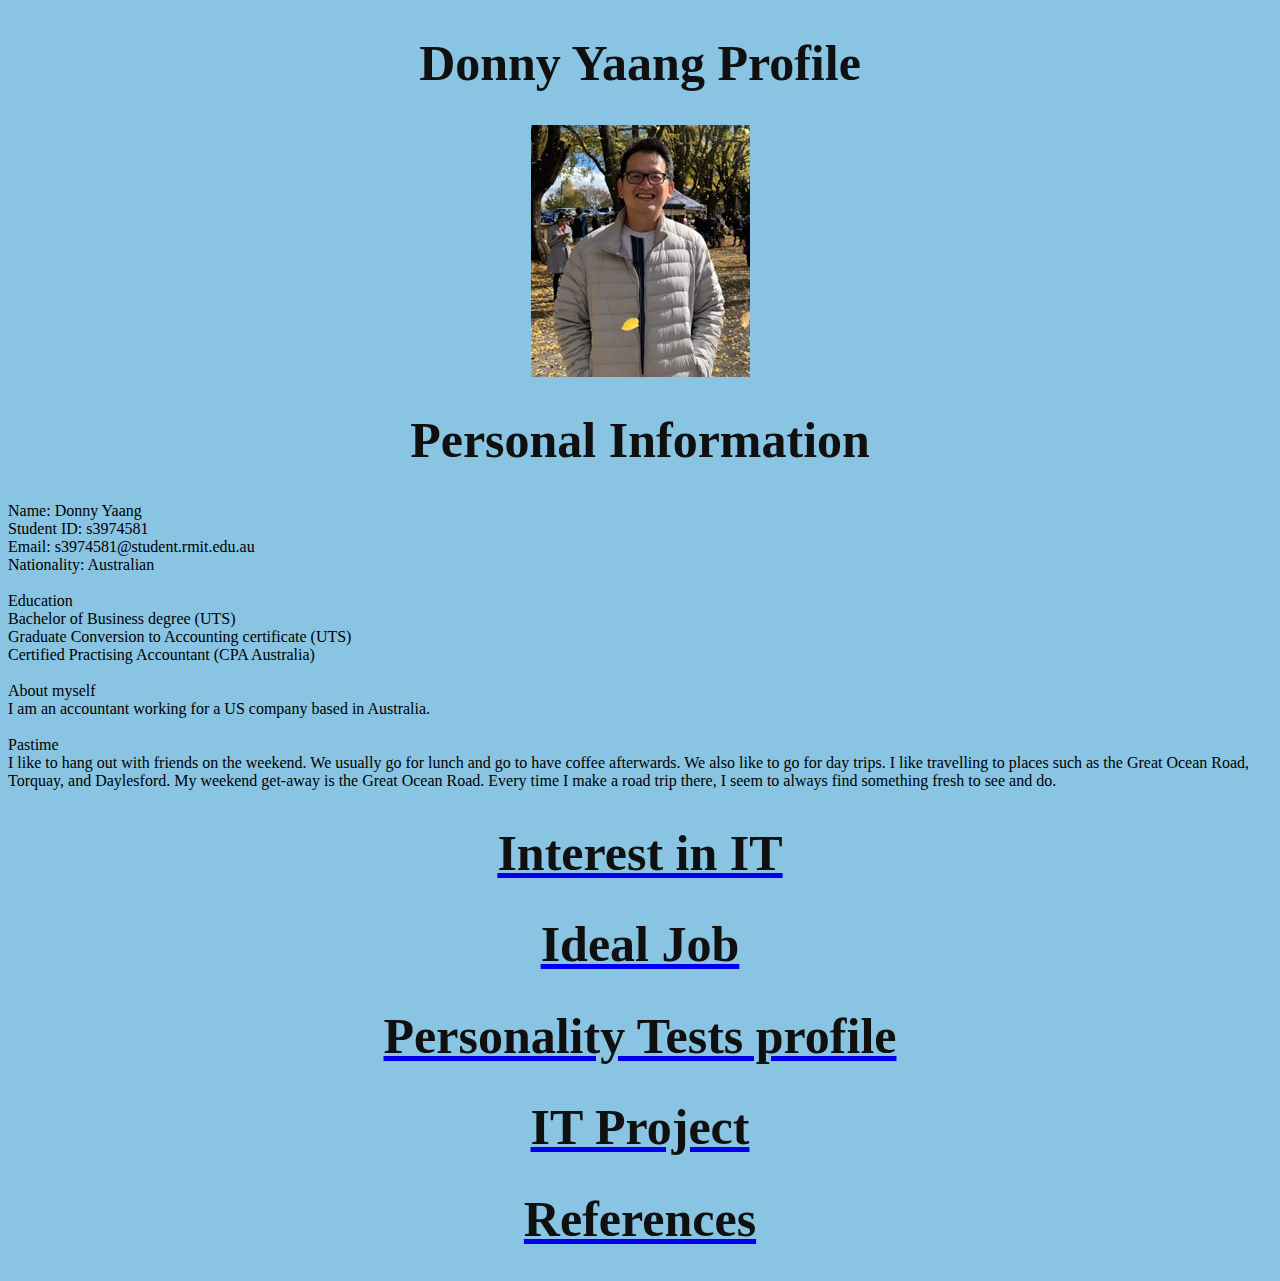
<file: index.html>
<!DOCTYPE html>
<html lang="en" dir="ltr">

  <head>
    <meta charset="utf-8">
    <title>Introduction to IT Assignment 1</title>
    <link rel = "stylesheet" href="css/style.css">
    <style>
    img {
      display: block;
      margin-left: auto;
      margin-right: auto;
    }
    </style>
  </head>


<body>
  <header>
  <h1>Donny Yaang Profile</h1>
  <img src="DonnyYaang.jpg" alt="My Photo">
</header>


  <main>

    <h1>Personal Information</h1>


    Name: Donny Yaang <br>
    Student ID: s3974581 <br>
    Email: s3974581@student.rmit.edu.au <br>
    Nationality: Australian <br><br>
    Education<br>
    Bachelor of Business degree (UTS)<br>
    Graduate Conversion to Accounting certificate (UTS)<br>
    Certified Practising Accountant (CPA Australia) <br><br>
    About myself<br>
    I am an accountant working for a US company based in Australia.<br><br>
    Pastime<br>
    I like to hang out with friends on the weekend.  We usually go for lunch and go to have coffee afterwards.  We also like to go for day trips.
    I like travelling to places such as the Great Ocean Road, Torquay, and Daylesford.
    My weekend get-away is the Great Ocean Road. Every time I make a road trip there, I seem to always find something fresh to see and do. <br>
  </main>
 <footer>
    <a href="interest-in-it.html"> <h1> Interest in IT </h1> </a>
    <a href="ideal-job.html"> <h1> Ideal Job </h1> </a>
    <a href="personality-test-profile.html"> <h1> Personality Tests profile </h1> </a>
    <a href="it-project.html"> <h1> IT Project </h1> </a>
    <a href="references.html"> <h1> References </h1> </a>
</footer>
</body>
</html>
</file>
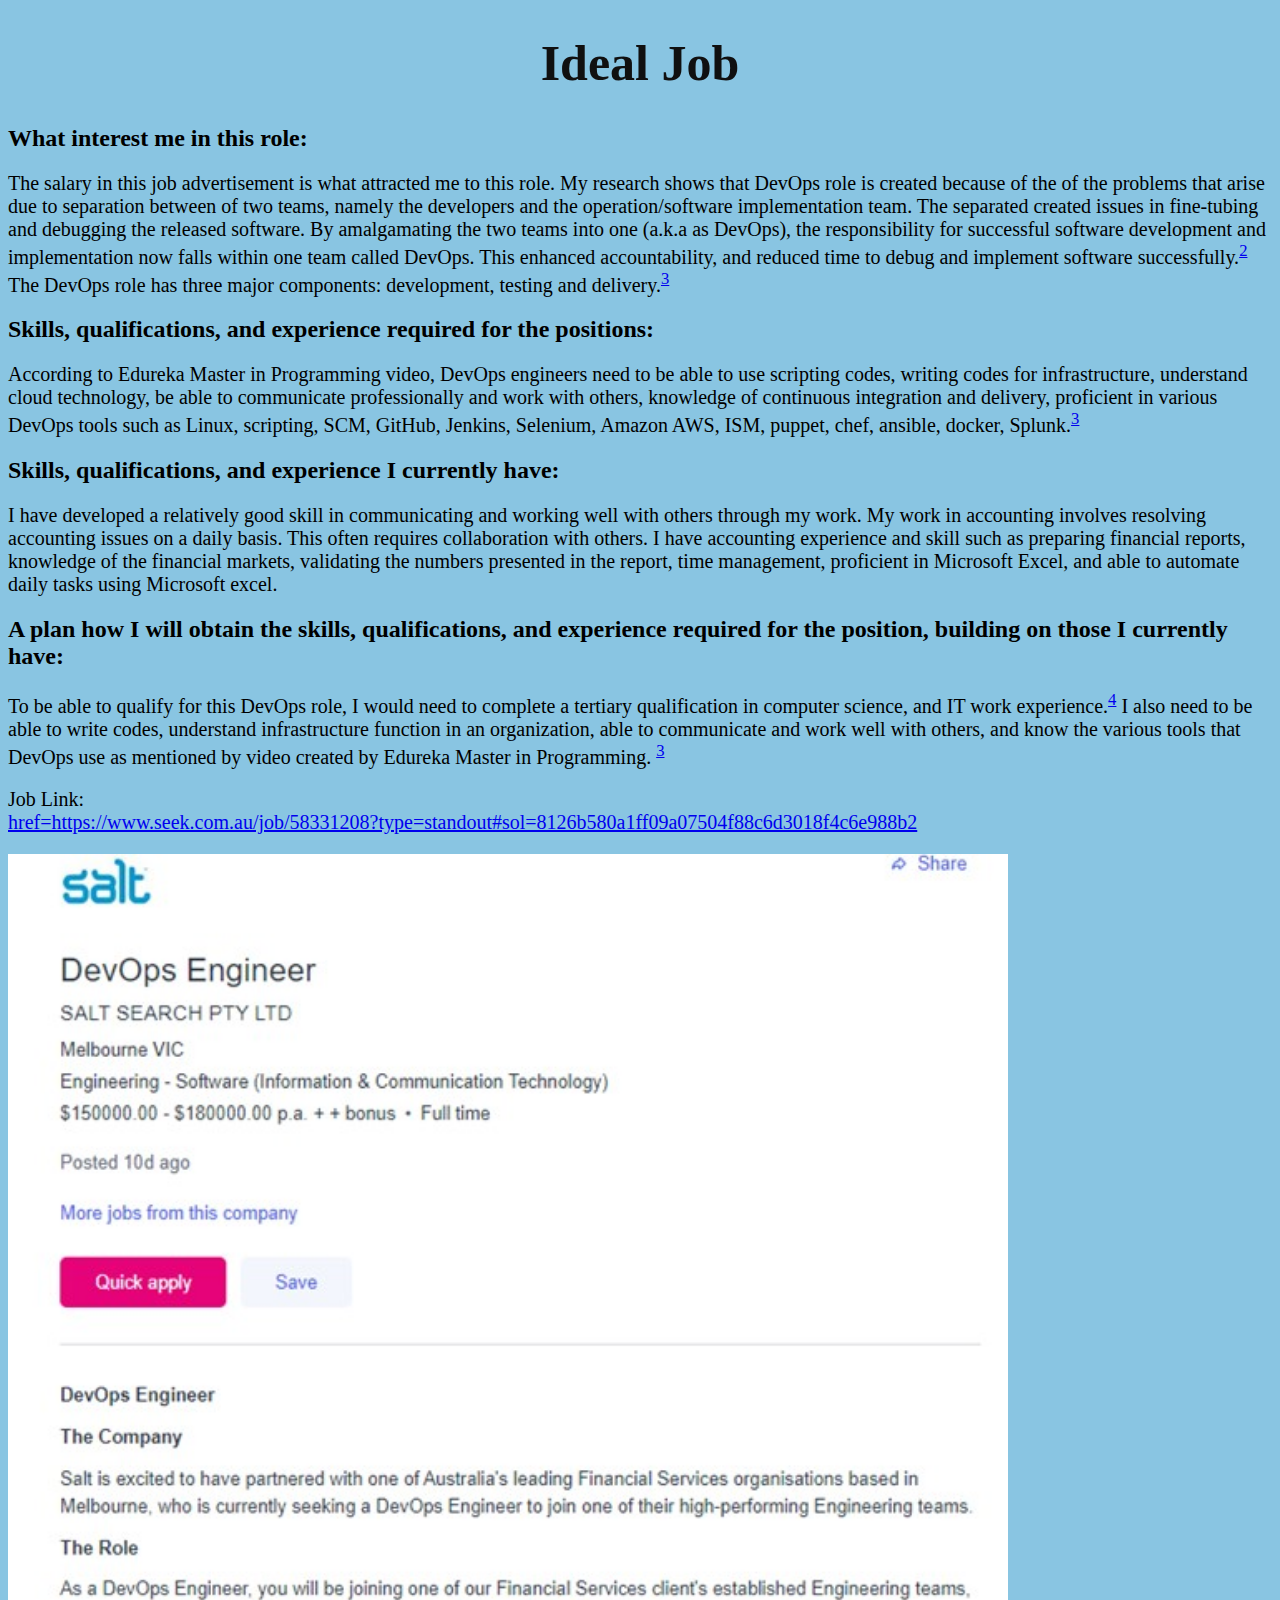
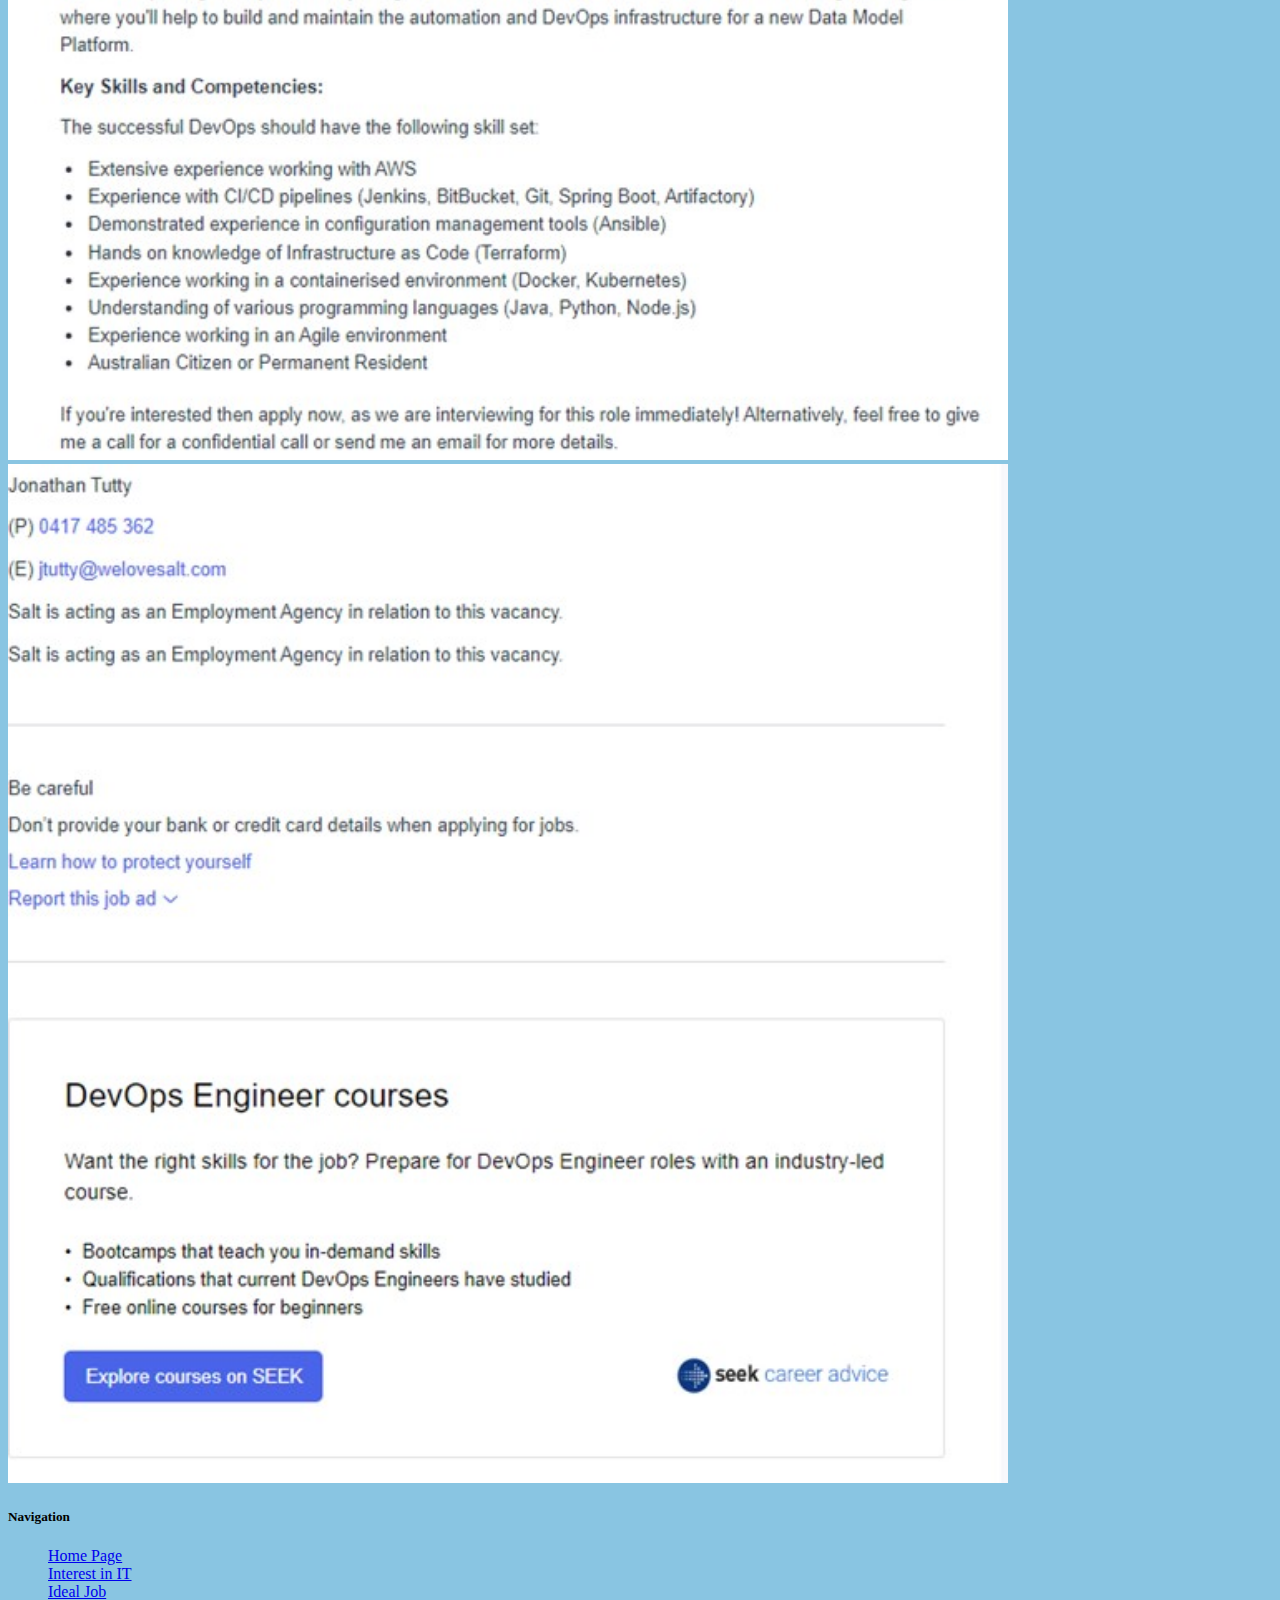
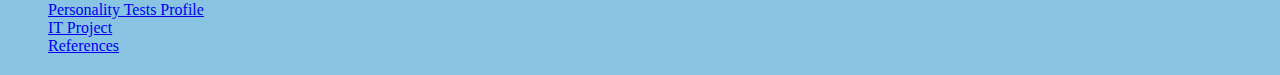
<file: ideal-job.html>
<!doctype HTML>
<html>

<head>
<title>Ideal Job</title>
<link rel="stylesheet" href="css/style.css"
</head>

<body>
<header>
<h1>Ideal Job </h1>

</header>

<main>




<h2>What interest me in this role:</h2>
<p>The salary in this job advertisement is what attracted me to this role.
  My research shows that DevOps role is created because of the of the problems that arise due to separation between of two teams,
  namely the developers and the operation/software implementation team.
  The separated created issues in fine-tubing and debugging the released software.
  By amalgamating the two teams into one (a.k.a as DevOps), the responsibility for successful software development and
  implementation now falls within one team called DevOps. This enhanced accountability,
  and reduced time to debug and implement software successfully.<sup><a href="https://www.youtube.com/watch?v=Xrgk023l4lI">2</a></sup>
  The DevOps role has three major components: development, testing
  and delivery.<sup><a href="https://www.bing.com/videos/search?q=devops+engineers+explained&docid=608022740851053979&mid=77E258B943A1D2578D9877E258B943A1D2578D98&view=detail&FORM=VIRE">3</a></sup>
</p>

<h2>Skills, qualifications, and experience required for the positions:</h2>
<p>According to Edureka Master in Programming video, DevOps engineers need to be able to use scripting codes,
  writing codes for infrastructure, understand cloud technology, be able to communicate professionally and work with others,
  knowledge of continuous integration and delivery, proficient in various DevOps tools such as Linux, scripting,
  SCM, GitHub,  Jenkins, Selenium, Amazon AWS,  ISM, puppet, chef, ansible, docker,
  Splunk.<sup><a href="https://www.bing.com/videos/search?q=devops+engineers+explained&docid=608022740851053979&mid=77E258B943A1D2578D9877E258B943A1D2578D98&view=detail&FORM=VIRE">3</a></sup>
</p>

<h2>Skills, qualifications, and experience I currently have:</h2>
<p>I have developed a relatively good skill in communicating and working well with others through my work.
  My work in accounting involves resolving accounting issues on a daily basis. This often requires collaboration with others.
  I have accounting experience and skill such as preparing financial reports, knowledge of the financial markets,
  validating the numbers presented in the report, time management,  proficient in Microsoft Excel, and able to automate daily tasks using Microsoft excel.
</p>

<h2>
A plan how I will obtain the skills, qualifications, and experience required for the position, building on those  I currently have:
</h2>

<p>
To be able to qualify for this DevOps role, I would need to complete a tertiary qualification in computer science,
and IT work experience.<sup><a href="https://www.seek.com.au/career-advice/role/devops-engineer#qualifications?campaigncode=lrn:skj:sklm:cg:jbd:alpha">4</a></sup>
I also need to be able to write codes, understand infrastructure function in an organization, able to communicate and work well with others,
and know the various tools that DevOps use as mentioned by video created by
Edureka Master in Programming. <sup><a href="https://www.bing.com/videos/search?q=devops+engineers+explained&docid=608022740851053979&mid=77E258B943A1D2578D9877E258B943A1D2578D98&view=detail&FORM=VIRE">3</a></sup>
</p>

<p>Job Link:<br>

<a href="https://www.seek.com.au/job/58331208?type=standout#sol=8126b580a1ff09a07504f88c6d3018f4c6e988b2">href=https://www.seek.com.au/job/58331208?type=standout#sol=8126b580a1ff09a07504f88c6d3018f4c6e988b2 </a>
</p>
<img src= "./Image/Job1.jpg" alt = "Snippet of Job Description no. 1" width=1000  class= "center2">

<img src= "./Image/Job2.jpg" alt = "Snippet of Job Description no.2" width=1000  class= "center2">




</main>
<h5 text-align: centre> Navigation </h5>
<p>
  <ul>
    <a href="index.html">Home Page</a><br>
    <a href="interest-in-it.html">Interest in IT </a> <br>
    <a href="ideal-job.html">Ideal Job </a><br>
    <a href="personality-test-profile.html">Personality Tests Profile <br>
    <a href="it-project.html">IT Project </a> <br>
    <a href="references.html">References </a> <br>
</ul>
</p>


</body>
<html>
</file>
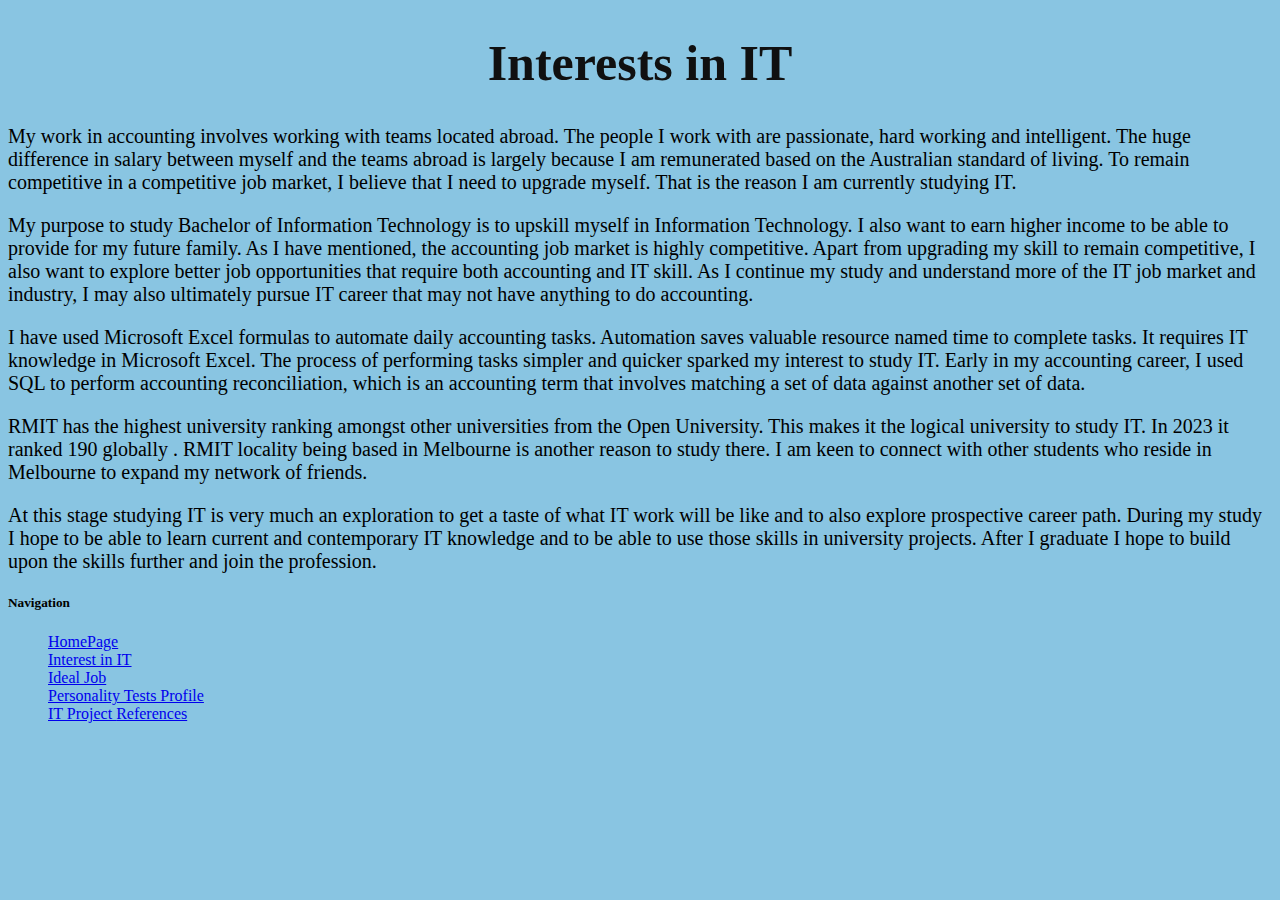
<file: Interest-in-it.html>
<!doctype HTML>
<html>
<head>

<title>Interest in IT</title>
<link rel="stylesheet" href="css/style.css">
</head>

<body>
<header>
  <h1>Interests in IT </h1>
</header>

<main>
  <p>My work in accounting involves working with teams located abroad.  The people I work with are passionate, hard working and intelligent. The huge difference in salary between myself and the teams abroad is largely because I am remunerated based on the Australian standard of living.  To remain competitive in a competitive job market, I believe that I need to upgrade myself.  That is the reason I am currently studying IT.
  </p>

  <p>My purpose to study Bachelor of Information Technology is to upskill myself in Information Technology. I also want to earn higher income to be able to provide for my future family. As I have mentioned, the accounting job market is highly competitive.  Apart from upgrading my skill to remain competitive, I also want to explore better job opportunities that require both accounting and IT skill. As I continue my study and understand more of the IT job market and industry, I may also ultimately pursue IT career that may not have anything to do accounting.</p>

  <p>I have used Microsoft Excel formulas to automate daily accounting tasks. Automation saves valuable resource named time to complete tasks.  It requires IT knowledge in Microsoft Excel. The process of performing tasks simpler and quicker sparked my interest to study IT. Early in my accounting career,  I used SQL to perform accounting reconciliation, which is an accounting term that involves matching a set of data against another set of data.
  </p>

  <p>RMIT has the highest university ranking amongst other universities from the Open University.  This makes it the logical university to study IT. In 2023 it ranked 190 globally  .  RMIT locality being based in Melbourne is another reason to study there.    I am keen to connect with other students who reside in Melbourne to expand my network of friends.
  </p>

  <p>At this stage studying IT is very much an exploration to get a taste of what IT work will be like and to also explore prospective career path. During my study I hope to be able to learn current and contemporary IT knowledge and to be able to use those skills in university projects. After I graduate I hope to build upon the skills further and join the profession.</p>

</main>


<h5 text-align: centre> Navigation </h5>
  <ul>
    <a href="index.html"> HomePage</a> <br>
    <a href="interest-in-it.html">Interest in IT </a><br>
    <a href="ideal-job.html"> Ideal Job </a><br>
    <a href="personality-test-profile.html">Personality Tests Profile </a><br>
    <a href="it-project.html">IT Project </a>
    <a href="references.html"> References </a>

</ul>

</body>
</html>
</file>
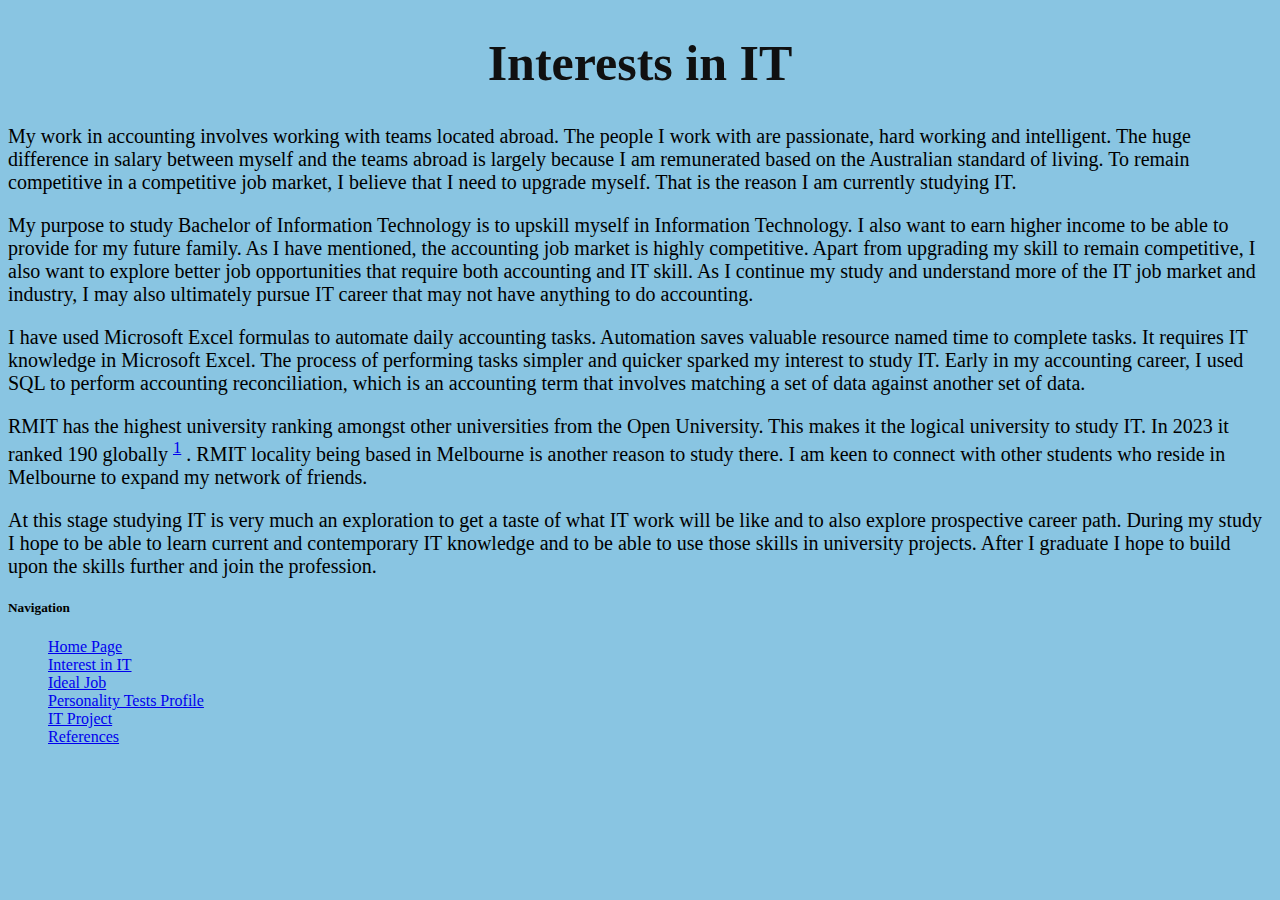
<file: interest-in-it.html>
<!doctype HTML>
<html>
<head>

<title>Interest in IT</title>
<link rel="stylesheet" href="css/style.css">
</head>

<body>
<header>
  <h1>Interests in IT </h1>
</header>

<main>
  <p>My work in accounting involves working with teams located abroad.  The people I work with are passionate, hard working and intelligent. The huge difference in salary between myself and the teams abroad is largely because I am remunerated based on the Australian standard of living.  To remain competitive in a competitive job market, I believe that I need to upgrade myself.  That is the reason I am currently studying IT.
  </p>

  <p>My purpose to study Bachelor of Information Technology is to upskill myself in Information Technology. I also want to earn higher income to be able to provide for my future family. As I have mentioned, the accounting job market is highly competitive.  Apart from upgrading my skill to remain competitive, I also want to explore better job opportunities that require both accounting and IT skill. As I continue my study and understand more of the IT job market and industry, I may also ultimately pursue IT career that may not have anything to do accounting.</p>

  <p>I have used Microsoft Excel formulas to automate daily accounting tasks. Automation saves valuable resource named time to complete tasks.  It requires IT knowledge in Microsoft Excel. The process of performing tasks simpler and quicker sparked my interest to study IT. Early in my accounting career,  I used SQL to perform accounting reconciliation, which is an accounting term that involves matching a set of data against another set of data.
  </p>

  <p>RMIT has the highest university ranking amongst other universities from the Open University.
    This makes it the logical university to study IT. In 2023 it ranked 190 globally <sup><a href="https://www.topuniversities.com/university-rankings/world-university-rankings/2023">1</a></sup>  .  RMIT locality being based in Melbourne is another reason to study there.    I am keen to connect with other students who reside in Melbourne to expand my network of friends.
  </p>

  <p>At this stage studying IT is very much an exploration to get a taste of what IT work will be like and to also explore prospective career path. During my study I hope to be able to learn current and contemporary IT knowledge and to be able to use those skills in university projects. After I graduate I hope to build upon the skills further and join the profession.</p>

</main>


<h5 text-align: centre> Navigation </h5>
<ul>
  <a href="index.html">Home Page</a><br>
  <a href="interest-in-it.html">Interest in IT </a> <br>
  <a href="ideal-job.html">Ideal Job </a><br>
  <a href="personality-test-profile.html">Personality Tests Profile <br>
  <a href="it-project.html">IT Project </a> <br>
  <a href="references.html">References </a> <br>
</ul>

</body>
</html>
</file>
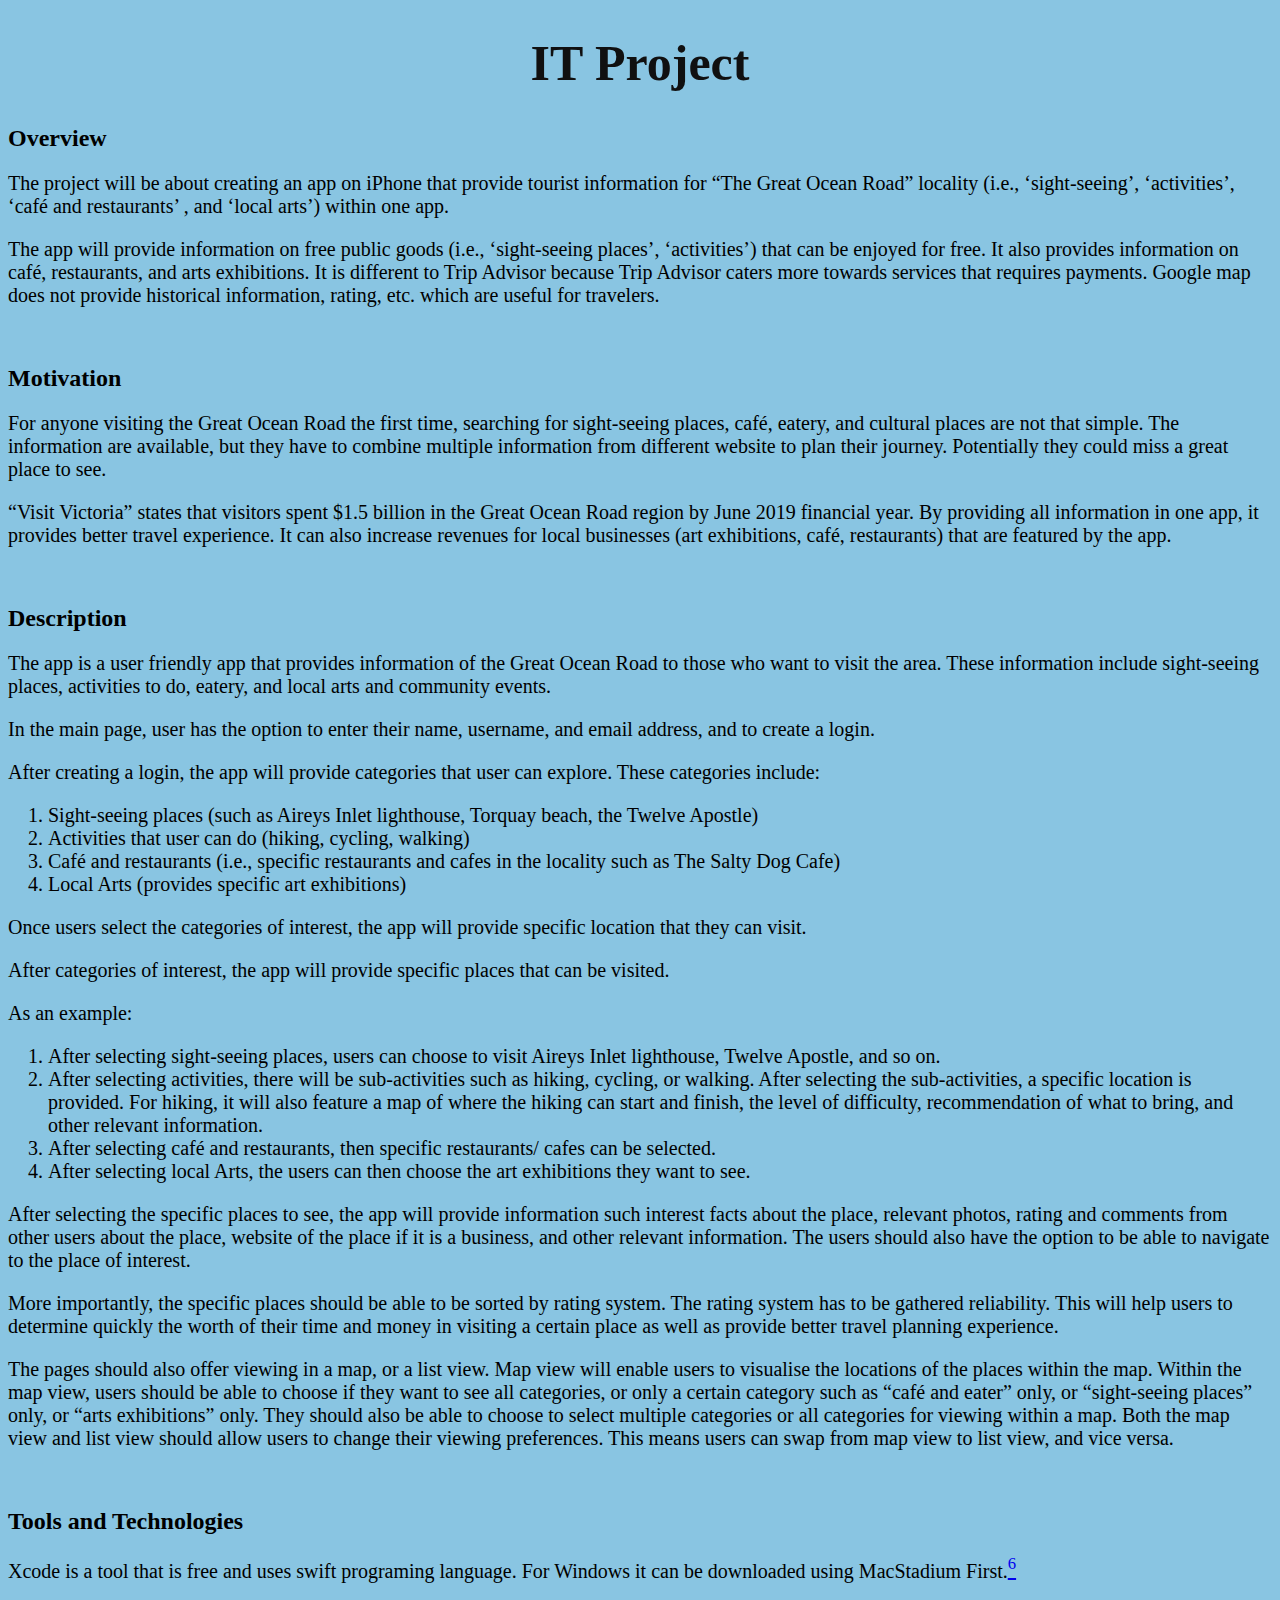
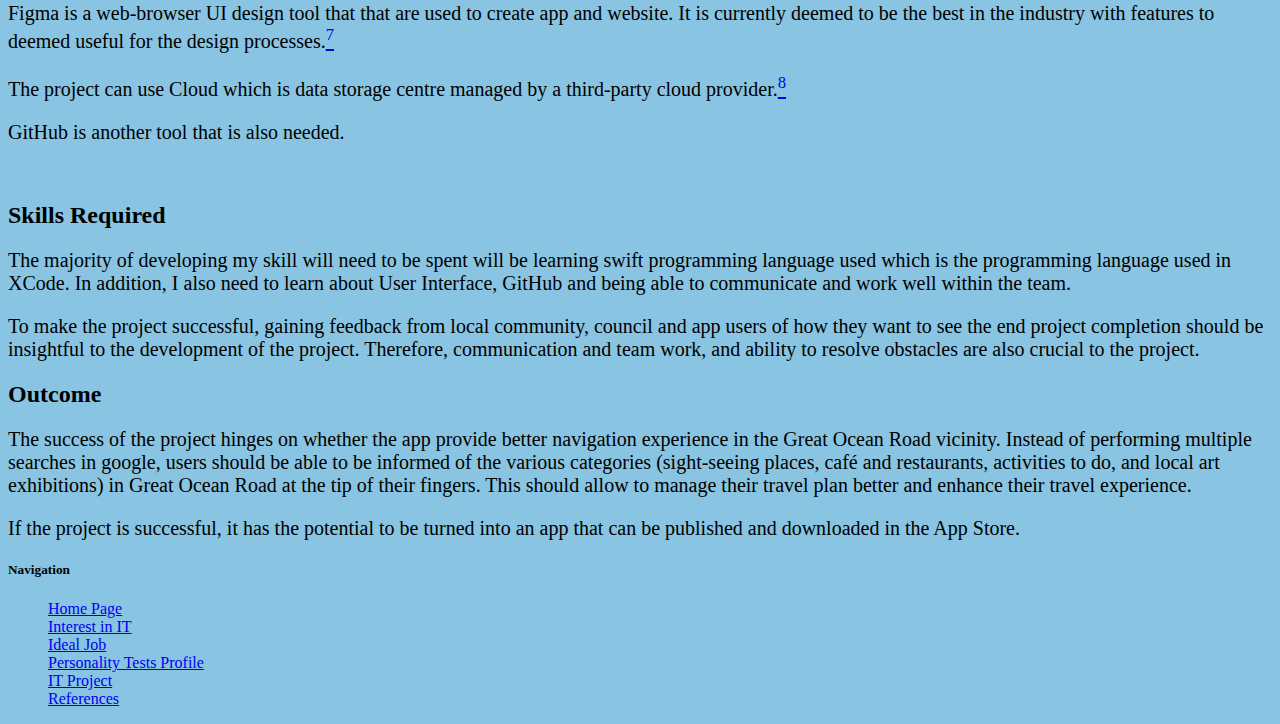
<file: it-project.html>
<!doctype HTML>
<html>

<head>
<title>Project</title>
<link rel="stylesheet" href="css/style.css">
 </head>

<body>
<header>
<h1>IT Project</h1>
</header>

<main>
<h2>Overview</h2>

<p>The project will be about creating an app on iPhone that provide tourist information for “The Great Ocean Road” locality
  (i.e., ‘sight-seeing’, ‘activities’, ‘café and restaurants’ , and ‘local arts’) within one app.
</p>
<p>
The app will provide information on free public goods (i.e., ‘sight-seeing places’, ‘activities’) that can be enjoyed for free. It also provides information on
café, restaurants, and arts exhibitions.  It is different to Trip Advisor because Trip Advisor caters more towards services that requires payments.
Google map does not provide historical information, rating, etc. which are useful for travelers.
</p><br>

<h2>Motivation</h2>

<p>For anyone visiting the Great Ocean Road the first time, searching for sight-seeing places, café, eatery, and cultural places are not that simple.
  The information are available, but they have to combine multiple information from different website to plan their journey. Potentially they could miss a great place to see.
</p>
<p>
“Visit Victoria” states that visitors spent $1.5 billion in the Great Ocean Road region by June 2019 financial year.
By providing all information in one app, it  provides better travel experience.  It can also increase revenues for local businesses (art exhibitions, café, restaurants) that are featured by the app.
</p> <br>

<h2>Description</h2>

<p>The app is a user friendly app that provides information of the Great Ocean Road to those who want to visit the area.
These information include sight-seeing places, activities to do, eatery, and local arts and community events.</p>

<p>In the main page, user has the option to enter their name, username, and email address, and to create a login.</p>

<p>After creating a login, the app will provide categories that user can explore. These categories include:<p>
<ol>
<li style ="font-size: 20px">  Sight-seeing places (such as Aireys Inlet lighthouse, Torquay beach, the Twelve Apostle) </li>
<li style ="font-size: 20px">	Activities that user can do (hiking, cycling, walking) </li>
<li style ="font-size: 20px">	Café and restaurants (i.e., specific restaurants and cafes in the locality such as The Salty Dog Cafe) </li>
<li style ="font-size: 20px">	Local Arts (provides specific art exhibitions)</li>
</ol>

<p>Once users select the categories of interest, the app will provide specific location that they can visit.</p>
<p>After categories of interest, the app will provide specific places that can be visited.</p>

<p>As an example:</p>
<ol>

<li style ="font-size: 20px"> After selecting sight-seeing places, users can choose to visit Aireys Inlet lighthouse, Twelve Apostle, and so on.</li>
<li style ="font-size: 20px"> After selecting activities, there will be sub-activities such as hiking, cycling, or walking.  After selecting the sub-activities, a specific location is provided.
For hiking, it will also feature a map of where the hiking can start and finish, the level of difficulty, recommendation of what to bring, and other relevant information.</li>
<li style ="font-size: 20px"> After selecting café and restaurants, then specific restaurants/ cafes can be selected.</li>
<li style ="font-size: 20px"> After selecting local Arts, the users can then choose the art exhibitions they want to see.</li>
</ol>

<p> After selecting the specific places to see, the app will provide information such interest facts about the place, relevant photos,
  rating and comments from other users about the place, website of the place if it is a business, and other relevant information.
  The users should also have the option to be able to navigate to the place of interest.
</p>

<p>
More importantly, the specific places should be able to be sorted by rating system.  The rating system has to be gathered reliability.
  This will help users to determine quickly the worth of their time and money in visiting a certain place as well as provide better travel planning experience.
</p>

<p>
The pages should also offer viewing in a map, or a list view.  Map view will enable users to visualise the locations of the places within the map.
Within the map view, users should be able to choose if they want to see all categories, or only a certain category such as “café and eater” only, or
“sight-seeing places” only, or “arts exhibitions” only. They should also be able to choose to select multiple categories or all categories for viewing within a map.
Both the map view and list view should allow users to change their viewing preferences. This means users can swap from map view to list view, and vice versa.
</p> <br>


<h2>Tools and Technologies</h2>
<p> Xcode is a tool that is free and uses swift programing language. For Windows it can be downloaded
  using MacStadium First.<a href="https://www.youtube.com/watch?v=jniJeamcIUU&list=PLMRqhzcHGw1ZkH8RuznGMS0NZs0jWQQ5a"><sup>6</sup></a></p>


<p> Figma is a web-browser UI design tool that that are used to create app and website.
  It is currently deemed to be the best in the industry with features to deemed useful
  for the design processes.<a href="https://webdesign.tutsplus.com/articles/what-is-figma--cms-32272"><sup>7</sup></a></p>


<p>The project can use Cloud which is data storage centre managed by a third-party cloud
  provider.<a href="https://www.techtarget.com/searchstorage/definition/cloud-storage"><sup>8</sup></a></p>
<p>GitHub is another tool that is also needed.</p> <br>

<h2>Skills Required</h2>
<p>The majority of developing my skill will need to be spent will be learning swift programming language used which is the programming language used in XCode. In addition, I also need to learn about User Interface, GitHub and being able to communicate and work well within the team.</p>

<p>To make the project successful, gaining feedback from local community, council and app users of how they want to see the end project completion should be insightful to the development of the project. Therefore, communication and team work, and ability to resolve obstacles are also crucial to the project.</p>

<h2>Outcome </h2>
<p>The success of the project hinges on whether the app provide better navigation experience in the Great Ocean Road vicinity.
  Instead of performing multiple searches in google, users should be able to be informed of the various categories (sight-seeing places,
  café and restaurants, activities to do, and local art exhibitions) in Great Ocean Road at the tip of their fingers.
  This should allow to manage their travel plan better and enhance their travel experience.
</p>

<p>
If the project is successful, it has the potential to be turned into an app that can be published and downloaded in the App Store.
</p>


</main>
<h5 text-align: centre> Navigation </h5>
<ul>
  <a href="index.html">Home Page</a><br>
  <a href="interest-in-it.html">Interest in IT </a> <br>
  <a href="ideal-job.html">Ideal Job </a><br>
  <a href="personality-test-profile.html">Personality Tests Profile <br>
  <a href="it-project.html">IT Project </a> <br>
  <a href="references.html">References </a> <br>
</ul>
</body>
</html>
</file>
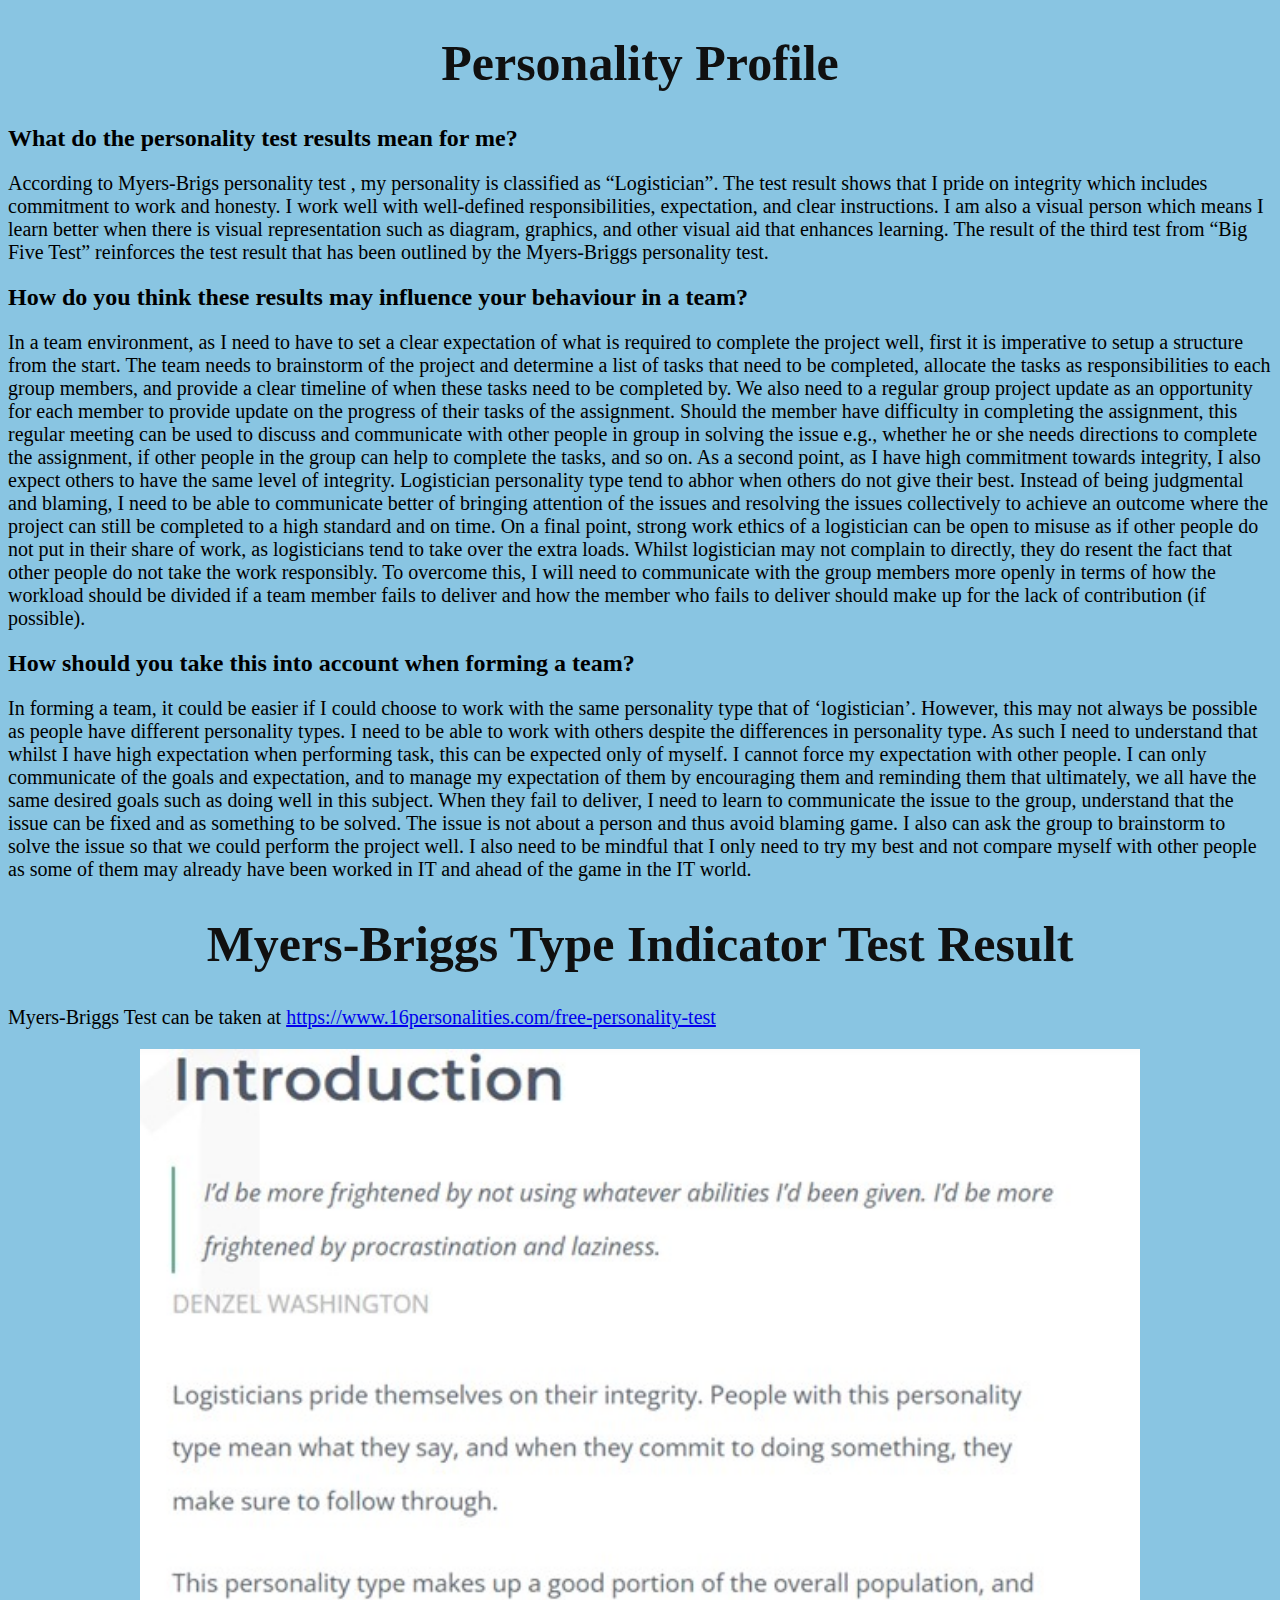
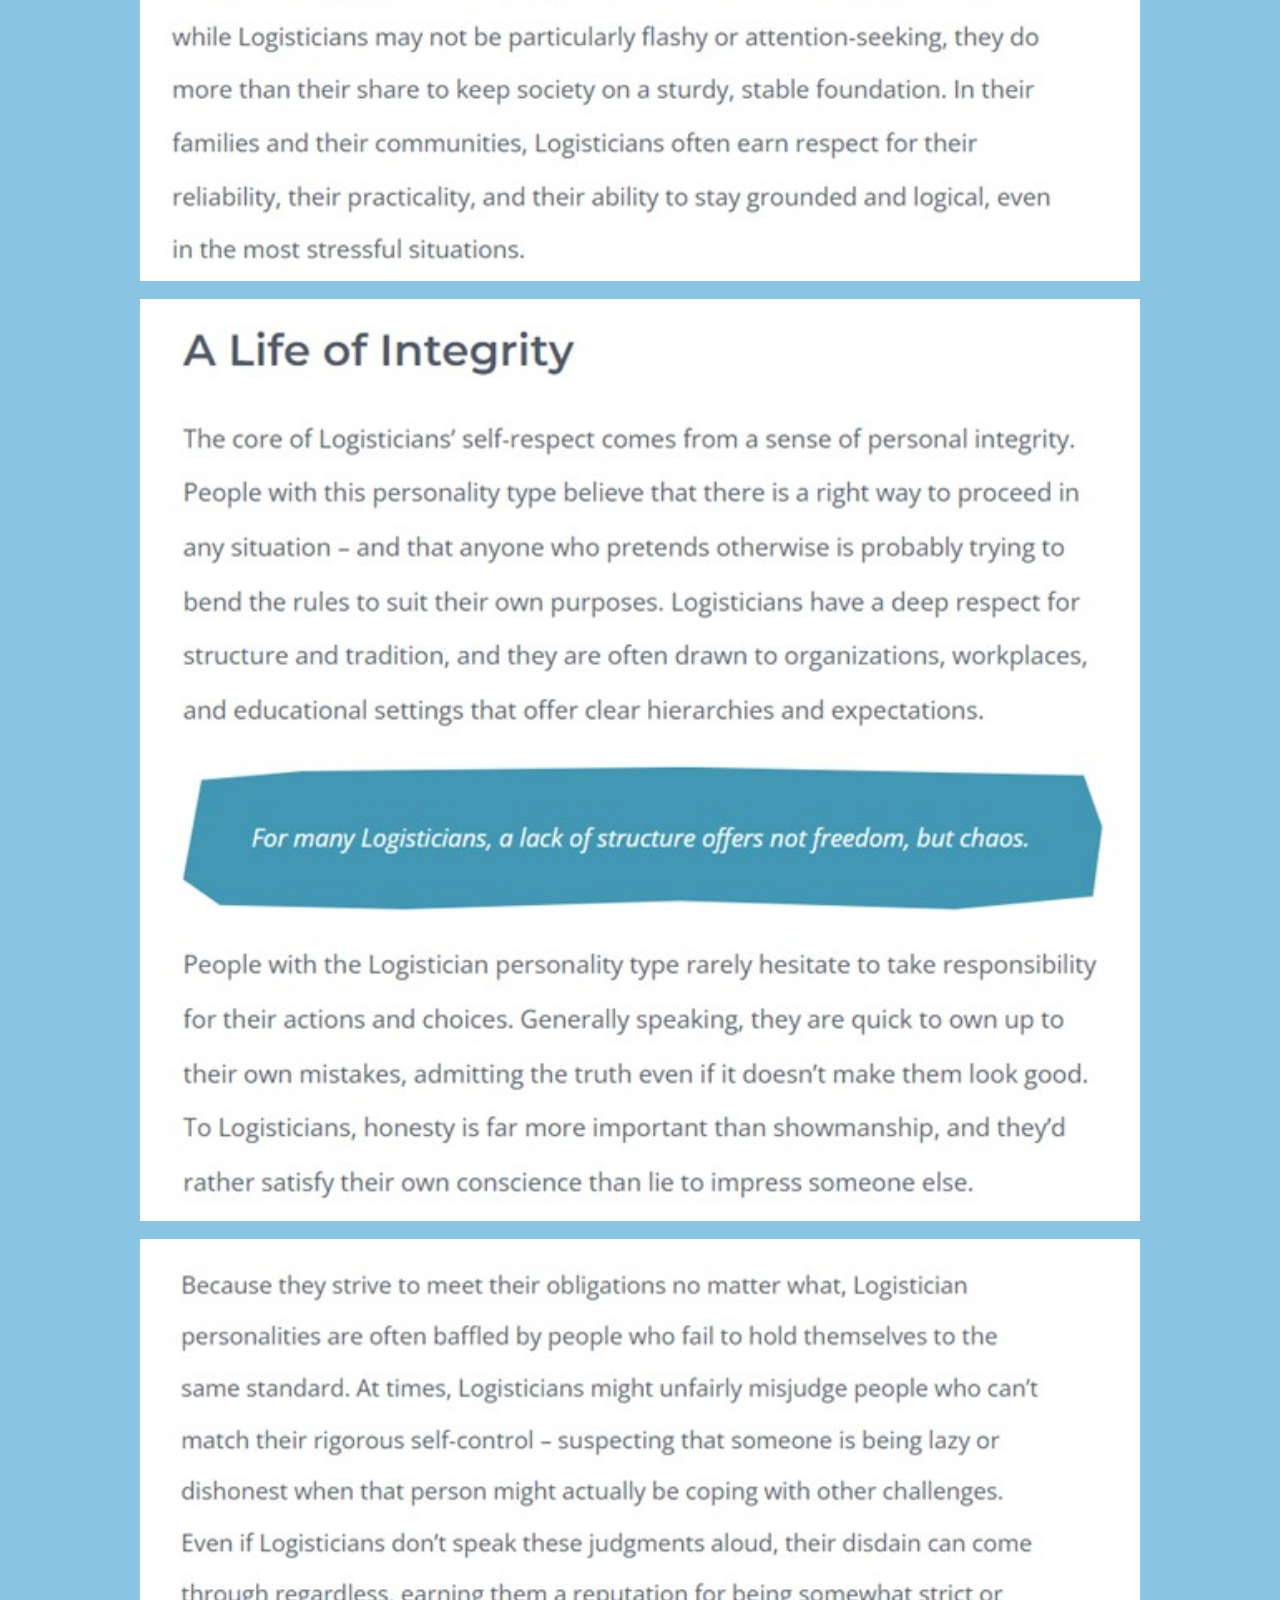
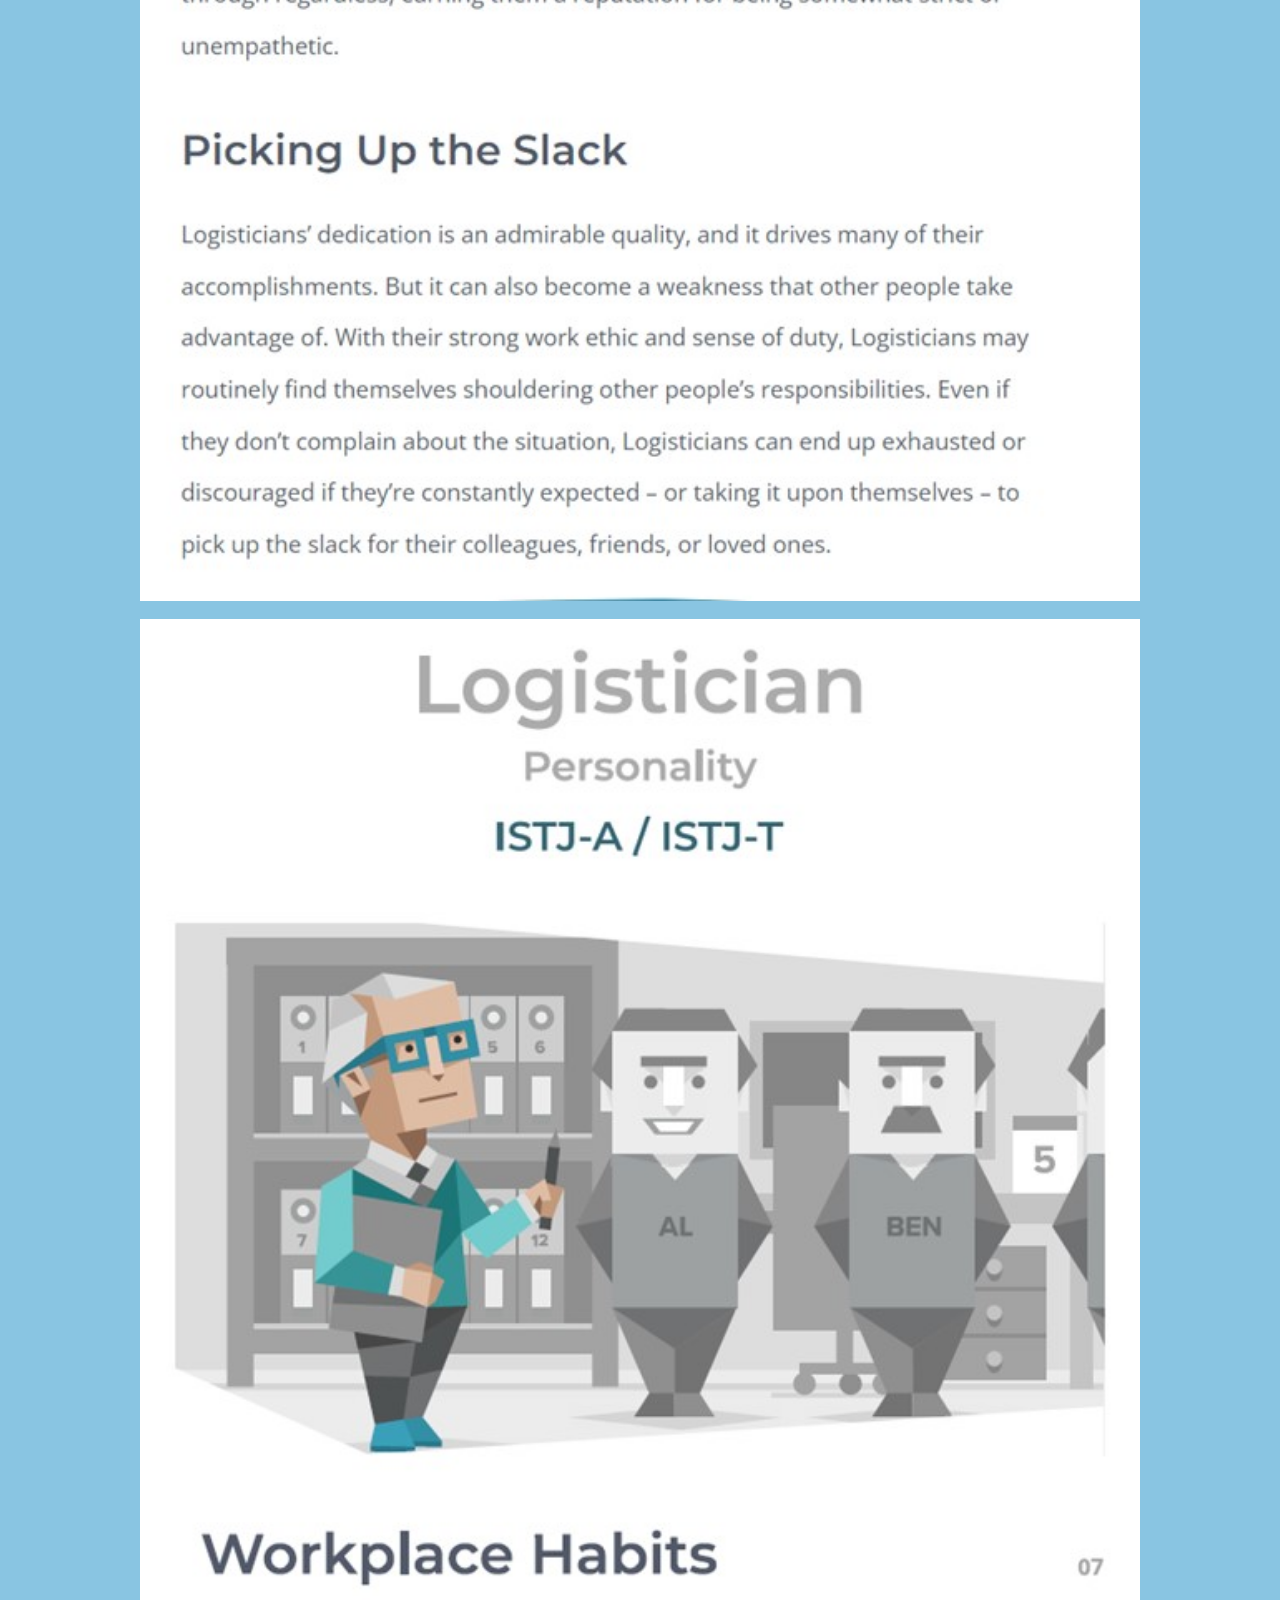
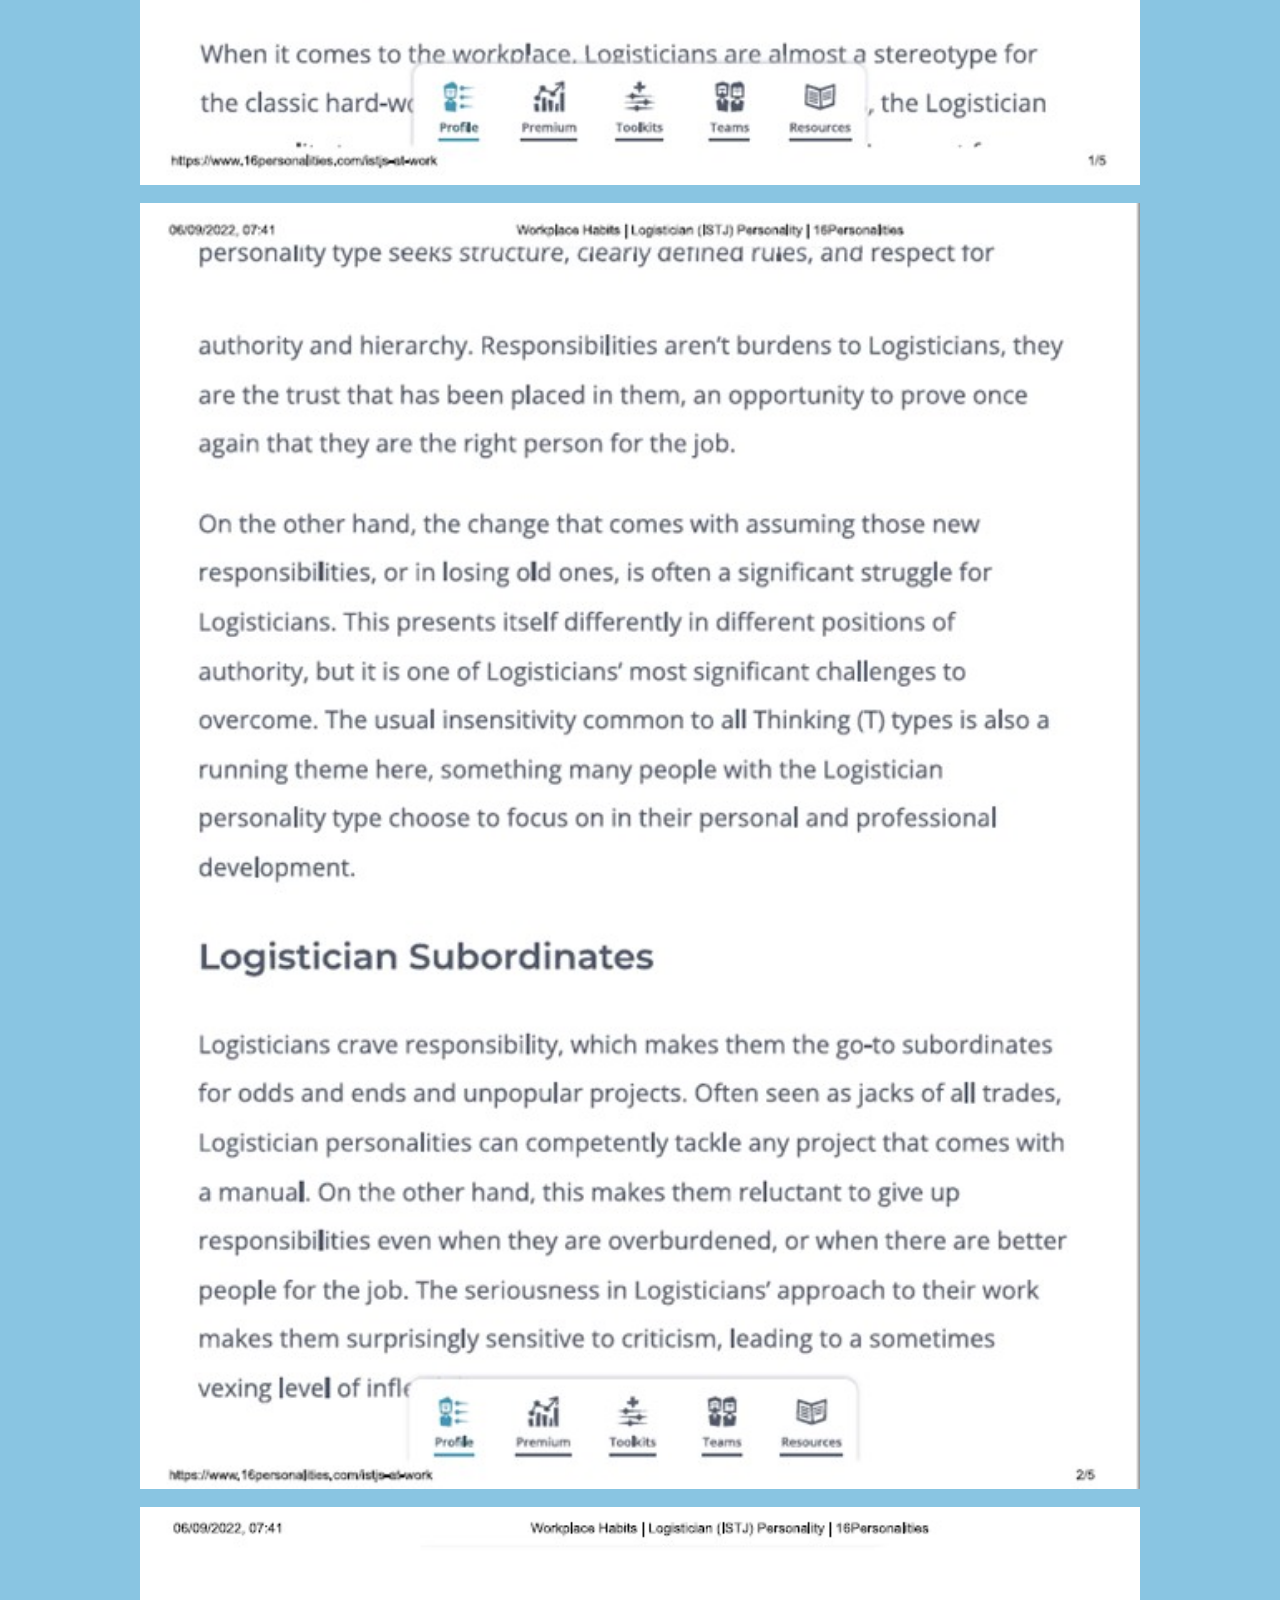
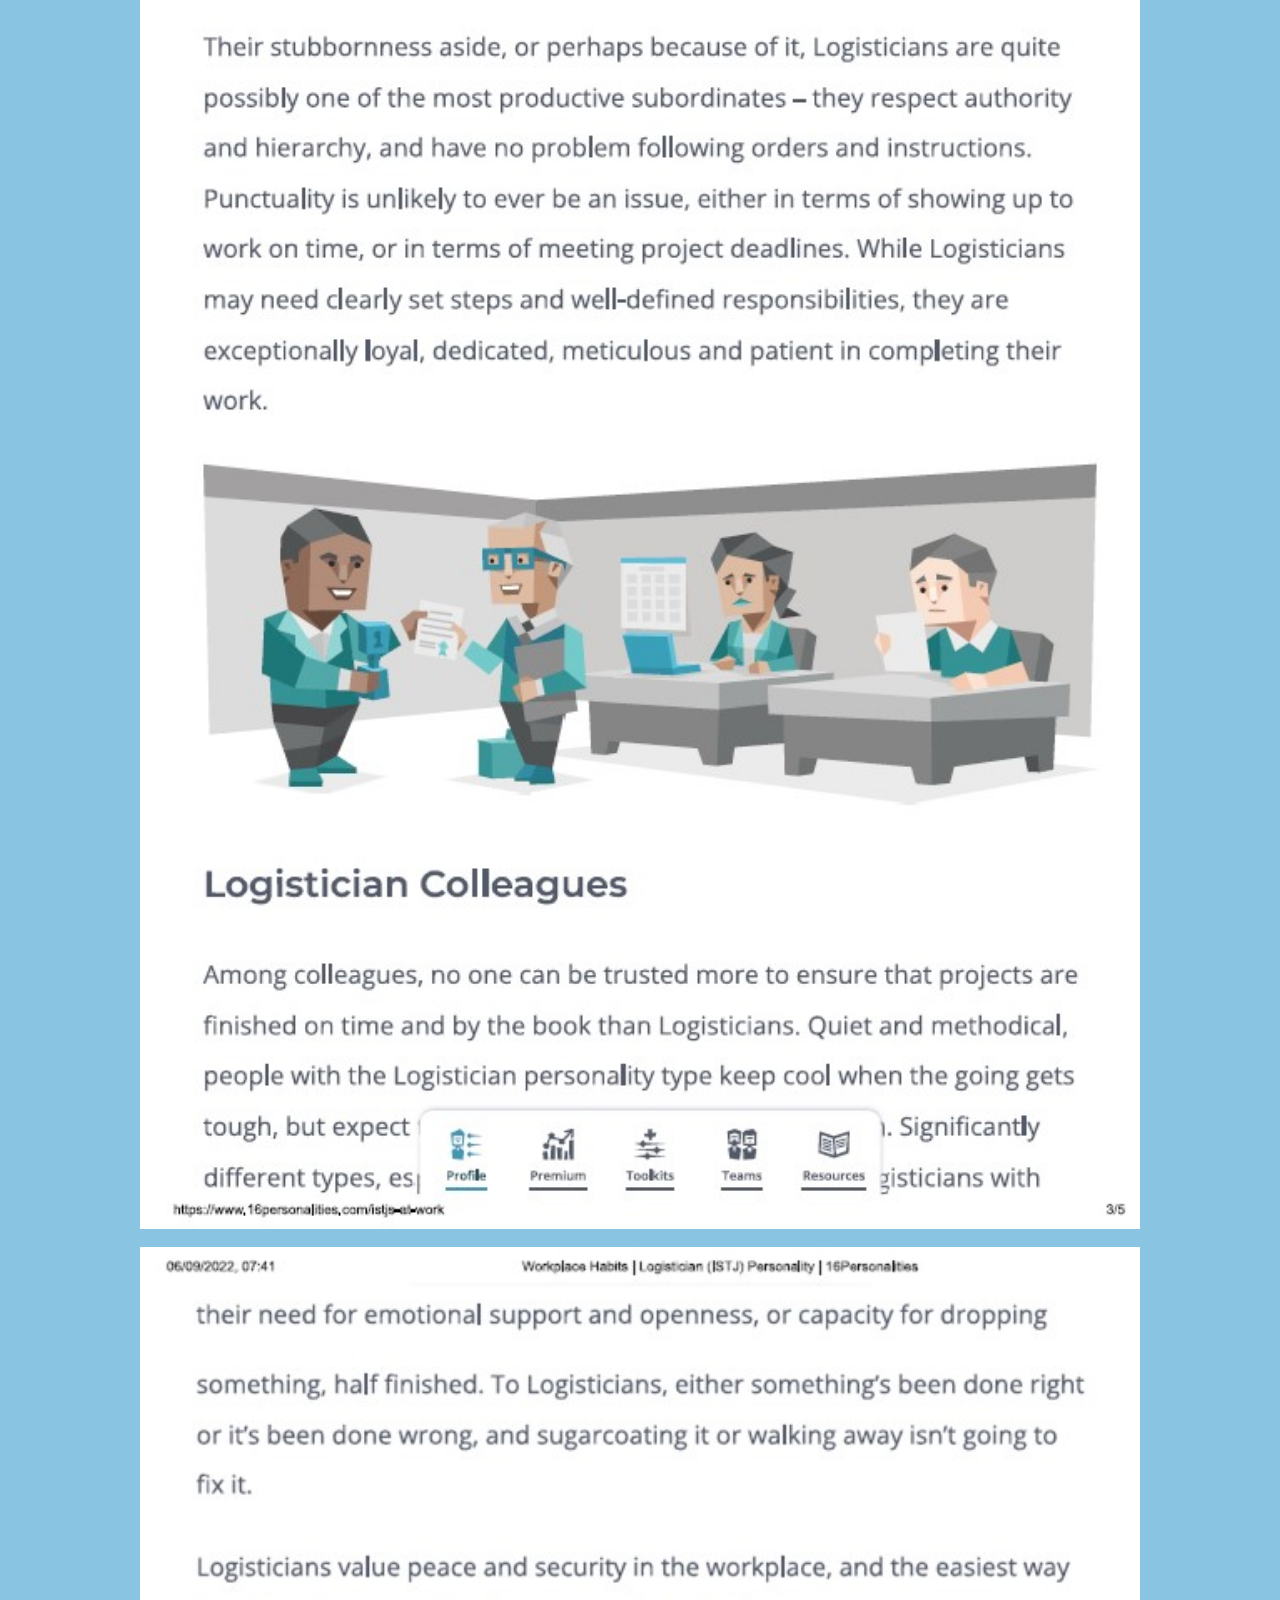
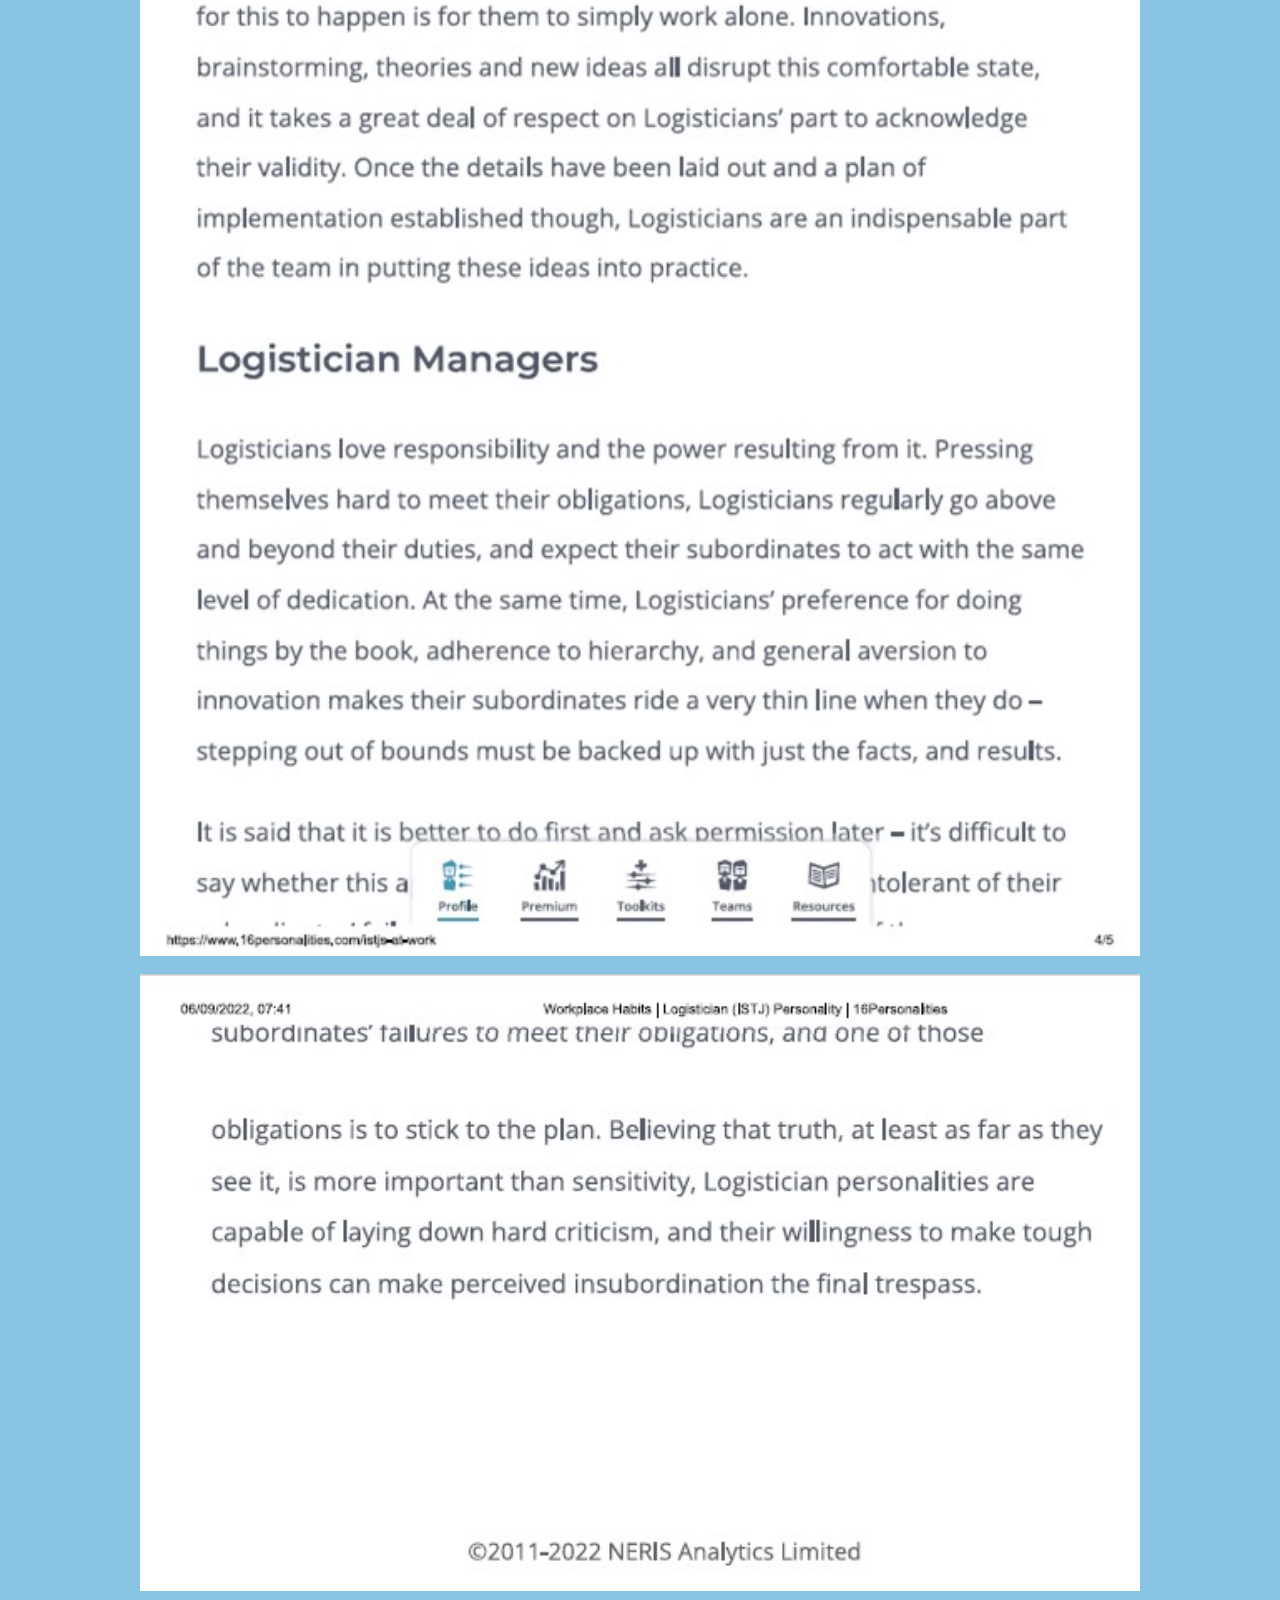
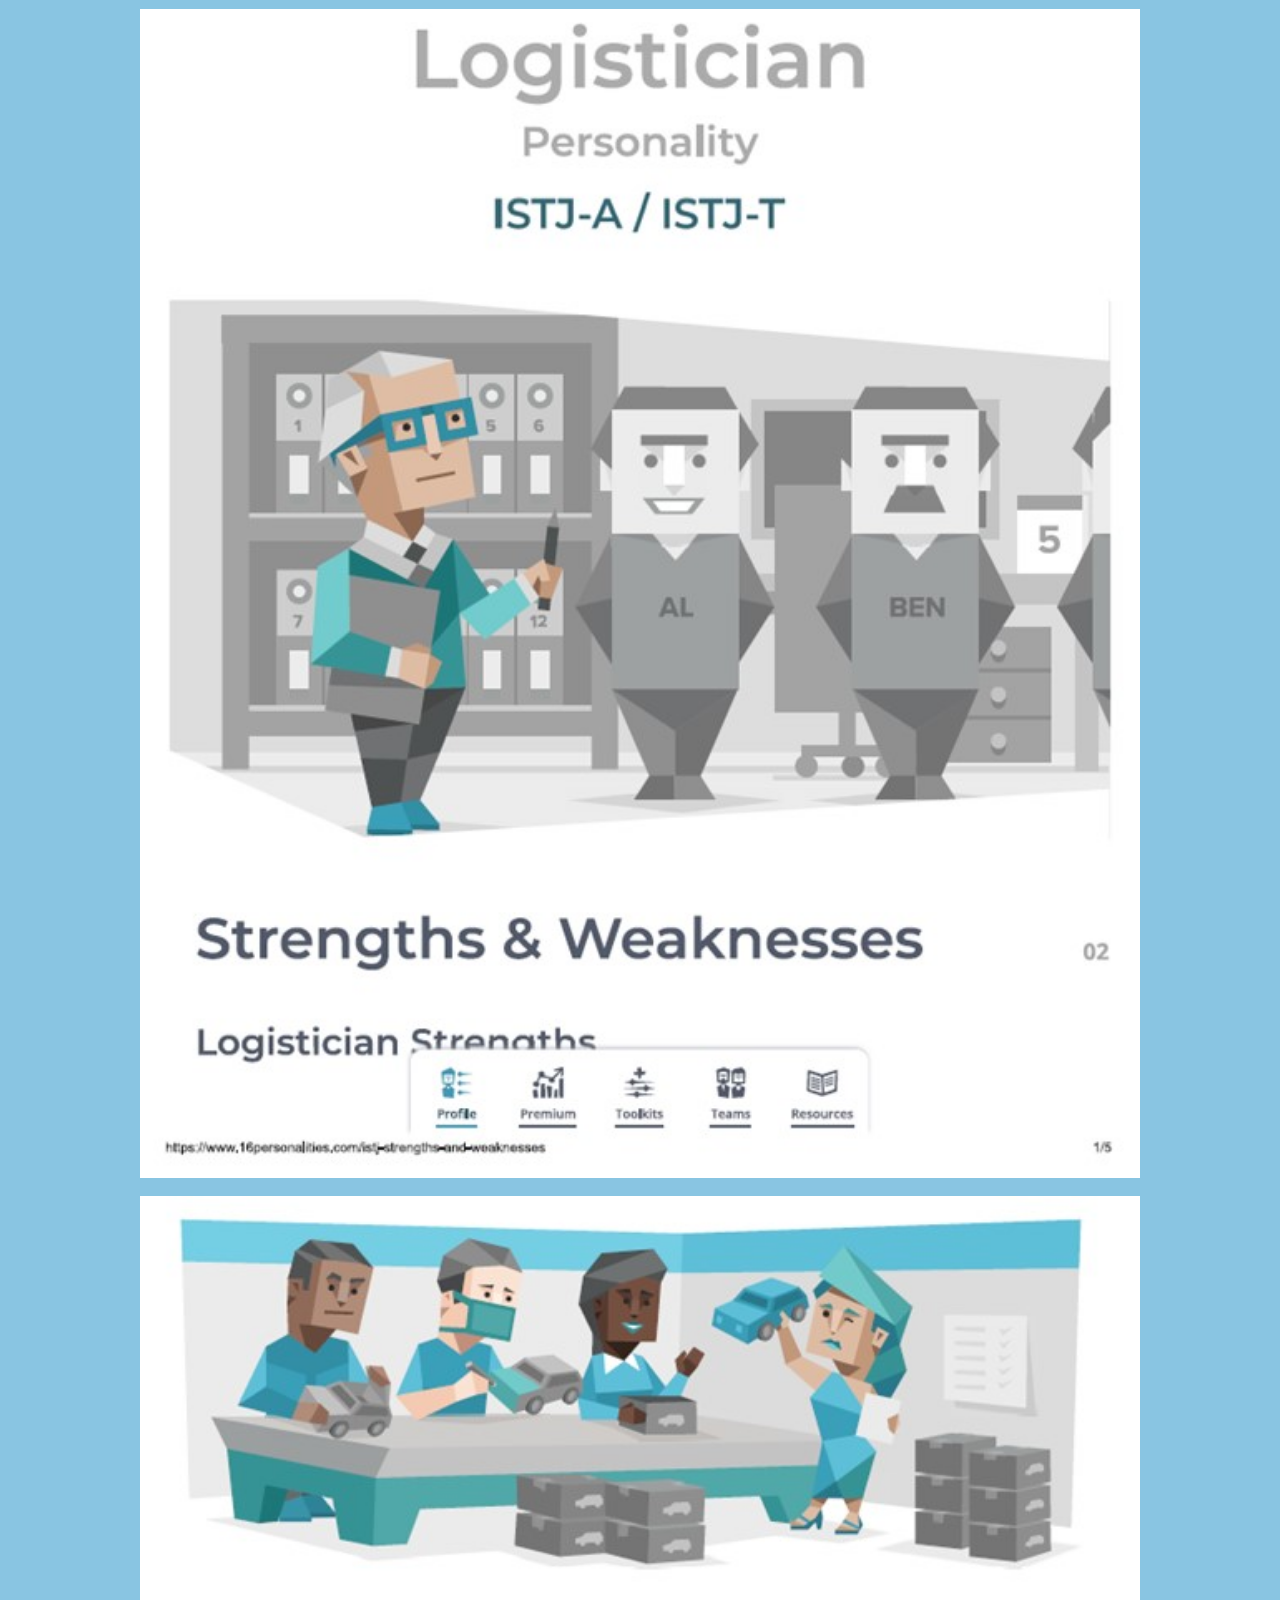
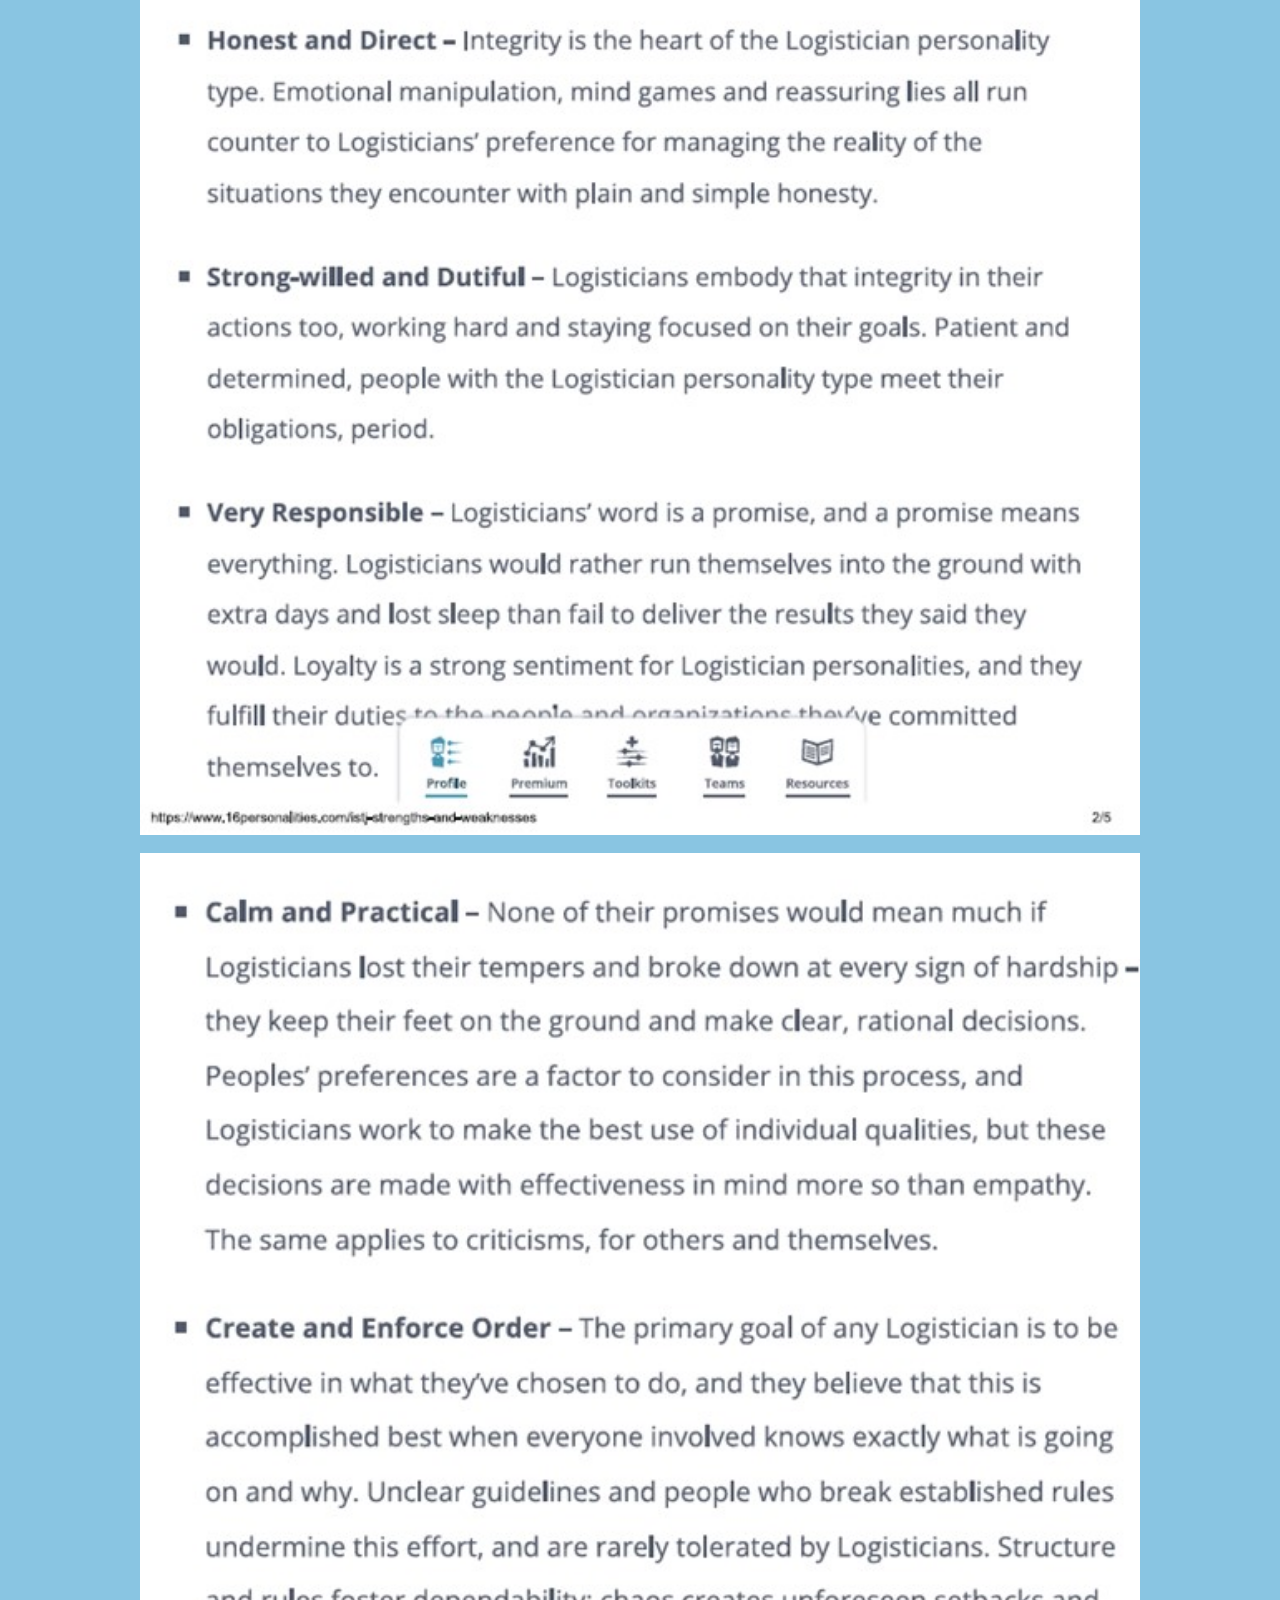
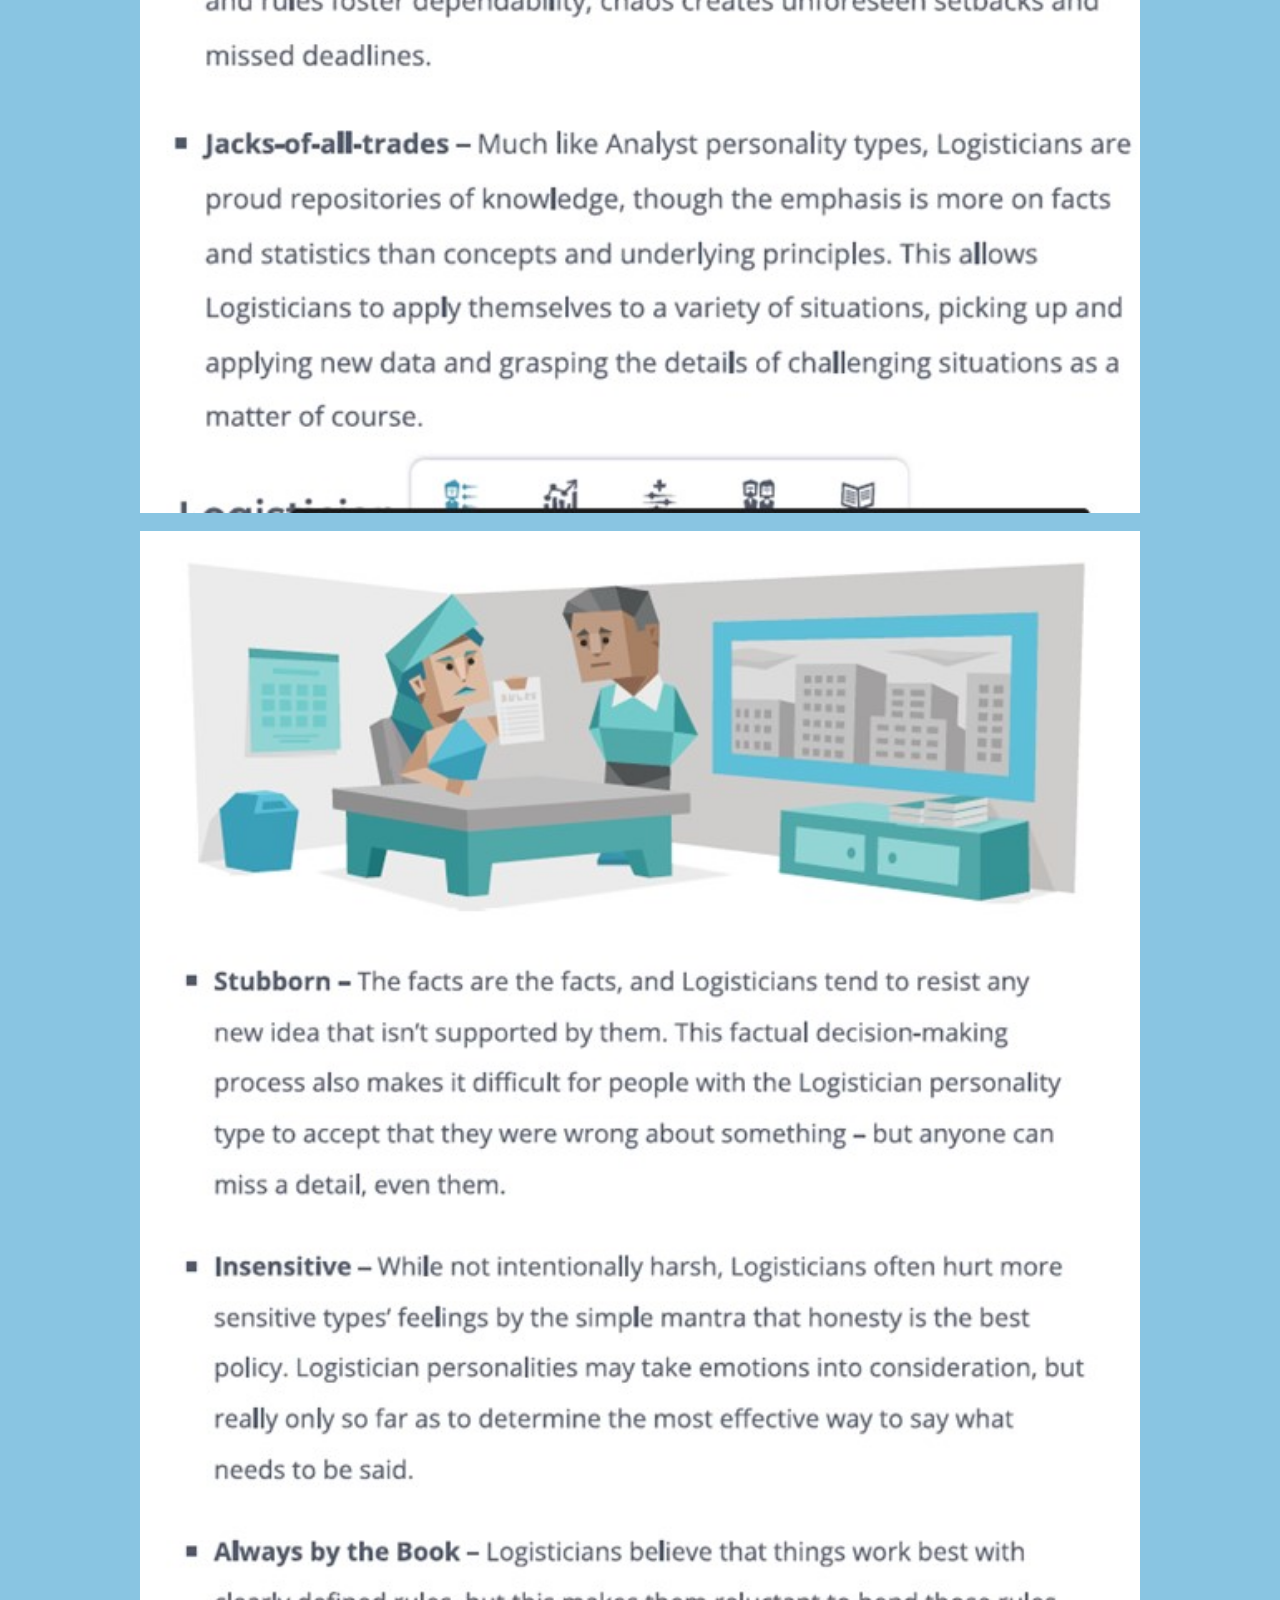
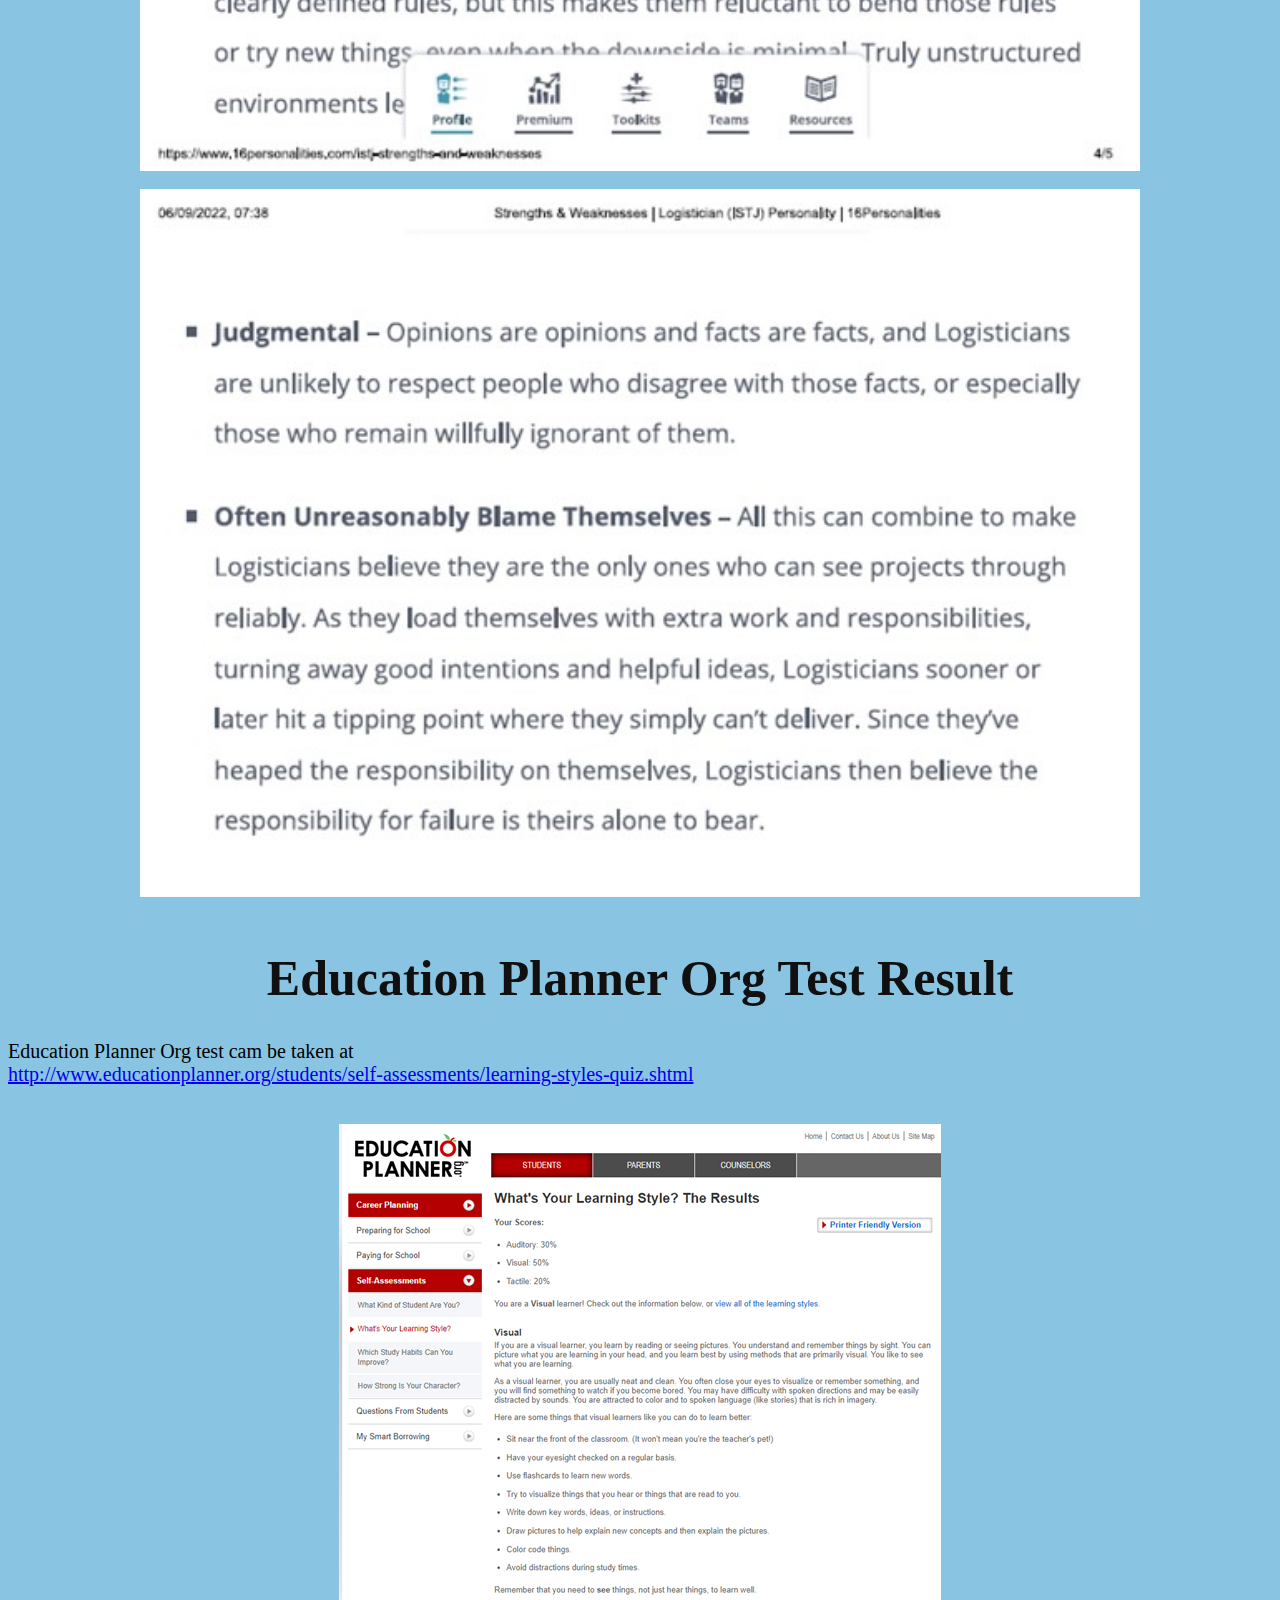
<file: personality-test-profile.html>
<!doctype HTML>

<html>

<head>
<title>Personality Profile</title>
<link rel="stylesheet" href="css/style.css">
<style>
img {
  display: block;
  margin-left: auto;
  margin-right: auto;
}
</style>
</head>


<body>

<header>
      <h1>Personality Profile</h1>
</header>

<main>
<h2>What do the personality test results mean for me?</h2>

<p>According to Myers-Brigs personality test  , my personality is classified as “Logistician”. The test result shows that I pride on integrity which includes commitment to work and honesty.  I work well with well-defined responsibilities, expectation, and clear instructions. I am also a visual person which means I learn better when there is visual representation such as diagram, graphics, and other visual aid that enhances learning. The result of the third test from “Big Five Test” reinforces the test result that has been outlined by the Myers-Briggs personality test.<p>

<h2>How do you think these results may influence your behaviour in a team?</h2>
<p>In a team environment, as I need to have to set a clear expectation of what is required to complete the project well, first it is imperative to setup a structure from the start.  The team needs to brainstorm of the project and determine a list of tasks that need to be completed, allocate the tasks as responsibilities to each group members, and provide a clear timeline of when these tasks need to be completed by. We also need to a regular group project update as an opportunity for each member to provide update on the progress of their tasks of the assignment.  Should the member have difficulty in completing the assignment, this regular meeting can be used to discuss and communicate with other people in group in solving the issue e.g., whether he or she needs directions to complete the assignment, if other people in the group can help to complete the tasks, and so on. As a second point, as I have high commitment towards integrity, I also expect others to have the same level of integrity. Logistician personality type tend to abhor when others do not give their best.  Instead of being judgmental and blaming, I need to be able to communicate better of bringing attention of the issues and resolving the issues collectively to achieve an outcome where the project can still be completed to a high standard and on time. On a final point, strong work ethics of a logistician can be open to misuse as if other people do not put in their share of work, as logisticians tend to take over the extra loads. Whilst logistician may not complain to directly, they do resent the fact that other people do not take the work responsibly.  To overcome this, I will need to communicate with the group members more openly in terms of how the workload should be divided if a team member fails to deliver and how the member who fails to deliver should make up for the lack of contribution (if possible).</p>

<h2>How should you take this into account when forming a team? </h2>

<p>In forming a team, it could be easier if I could choose to work with the same personality type that of ‘logistician’.  However, this may not always be possible as people have different personality types. I need to be able to work with others despite the differences in personality type. As such I need to understand that whilst I have high expectation when performing task, this can be expected only of myself. I cannot force my expectation with other people. I can only communicate of the goals and expectation, and to manage my expectation of them by encouraging them and reminding them that ultimately, we all have the same desired goals such as doing well in this subject.  When they fail to deliver, I need to learn to communicate the issue to the group, understand that the issue can be fixed and as something to be solved. The issue is not about a person and thus avoid blaming game. I also can ask the group to brainstorm to solve the issue so that we could perform the project well. I also need to be mindful that I only need to try my best and not compare myself with other people as some of them may already have been worked in IT and ahead of the game in the IT world.</p>

<h1>Myers-Briggs Type Indicator Test Result</h1>

<p>Myers-Briggs Test can be taken at <a href="https://www.16personalities.com/free-personality-test"> https://www.16personalities.com/free-personality-test </a> </p>
<img src="./Image/Myers-Briggs1.jpg" alt="Myers-Briggs1 Test Result Snippet 1" width=1000 class= "center2"><br>
<img src="./Image/Myers-Briggs2.jpg" alt="Myers-Briggs1 Test Result Snippet 2" width=1000 class= "center2" ><br>
<img src="./Image/Myers-Briggs3.jpg" alt="Myers-Briggs1 Test Result Snippet 3" width=1000  class= "center2"><br>
<img src="./Image/Myers-Briggs4.jpg" alt="Myers-Briggs1 Test Result Snippet 4" width=1000  class= "center2"><br>
<img src="./Image/Myers-Briggs5.jpg" alt="Myers-Briggs1 Test ResultSnippet 5" width=1000  class= "center2"><br>
<img src="./Image/Myers-Briggs6.jpg" alt="Myers-Briggs1 Test Result Snippet 6" width=1000  class= "center2"><br>
<img src="./Image/Myers-Briggs7.jpg" alt="Myers-Briggs1 Test Result Snippet 7" width=1000  class= "center2"><br>
<img src="./Image/Myers-Briggs8.jpg" alt="Myers-Briggs1 Test Result Snippet 8" width=1000  class= "center2"><br>
<img src="./Image/Myers-Briggs9.jpg" alt="Myers-Briggs1 Test ResultSnippet 9" width=1000  class= "center2"><br>
<img src="./Image/Myers-Briggs10.jpg" alt="Myers-Briggs1 Test ResultSnippet 10" width=1000  class= "center2"><br>
<img src="./Image/Myers-Briggs11.jpg" alt="Myers-Briggs1 Test Result Snippet 11" width=1000  class= "center2"><br>
<img src="./Image/Myers-Briggs12.jpg" alt="Myers-Briggs1 Test Result Snippet 12" width=1000  class= "center2"><br>
<img src="./Image/Myers-Briggs13.jpg" alt="Myers-Briggs1 Test Result Snippet 13" width=1000  class= "center2"><br>

<h1>Education Planner Org Test Result</h1>
<p>Education Planner Org test cam be taken at <br>
   <a href="http://www.educationplanner.org/students/self-assessments/learning-styles-quiz.shtml"> http://www.educationplanner.org/students/self-assessments/learning-styles-quiz.shtml </a>
 </p>
   <br>

<align="center"><img src="./Image/Education Planner Org Test Result 1.jpg" class="center2"> <br>


<h1>Big Five Test Test Result</h1>
<p>Big Five Test can be taken at
    <a href=https://bigfive-test.com/> https://bigfive-test.com/ </a><br><br>
</p>

<img src="./Image/BigFive1.jpg" alt="BigFive1 Test Result Snippet" width=1000  class= "center2"><br>
<img src="./Image/BigFive2.jpg" alt="BigFive2 Test Result Snippet" width=1000  class= "center2"><br>
<img src="./Image/BigFive3.jpg" alt="BigFive3 Test Result Snippet" width=1000  class= "center2"><br>
<img src="./Image/BigFive4.jpg" alt="BigFive4 Test Result Snippet" width=1000  class= "center2"><br>
<img src="./Image/BigFive5.jpg" alt="BigFive5 Test Result Snippet" width=1000  class= "center2"><br>
<img src="./Image/BigFive6.jpg" alt="BigFive6 Test Result Snippet" width=1000  class= "center2"><br>
<img src="./Image/BigFive7.jpg" alt="BigFive7 Test Result Snippet" width=1000  class= "center2"><br>
<img src="./Image/BigFive8.jpg" alt="BigFive8 Test Result Snippet" width=1000  class= "center2"><br>
<img src="./Image/BigFive9.jpg" alt="BigFive9 Test Result Snippet" width=1000  class= "center2"><br>
<img src="./Image/BigFive10.jpg" alt="BigFive10 Test Result Snippet" width=1000  class= "center2"><br>

</main>

<h5 text-align: centre> Navigation </h5>
<ul>
  <a href="index.html">Home Page</a><br>
  <a href="interest-in-it.html">Interest in IT </a> <br>
  <a href="ideal-job.html">Ideal Job </a><br>
  <a href="personality-test-profile.html">Personality Tests Profile <br>
  <a href="it-project.html">IT Project </a> <br>
  <a href="references.html">References </a> <br>
</ul>

</body>
</html>
</file>
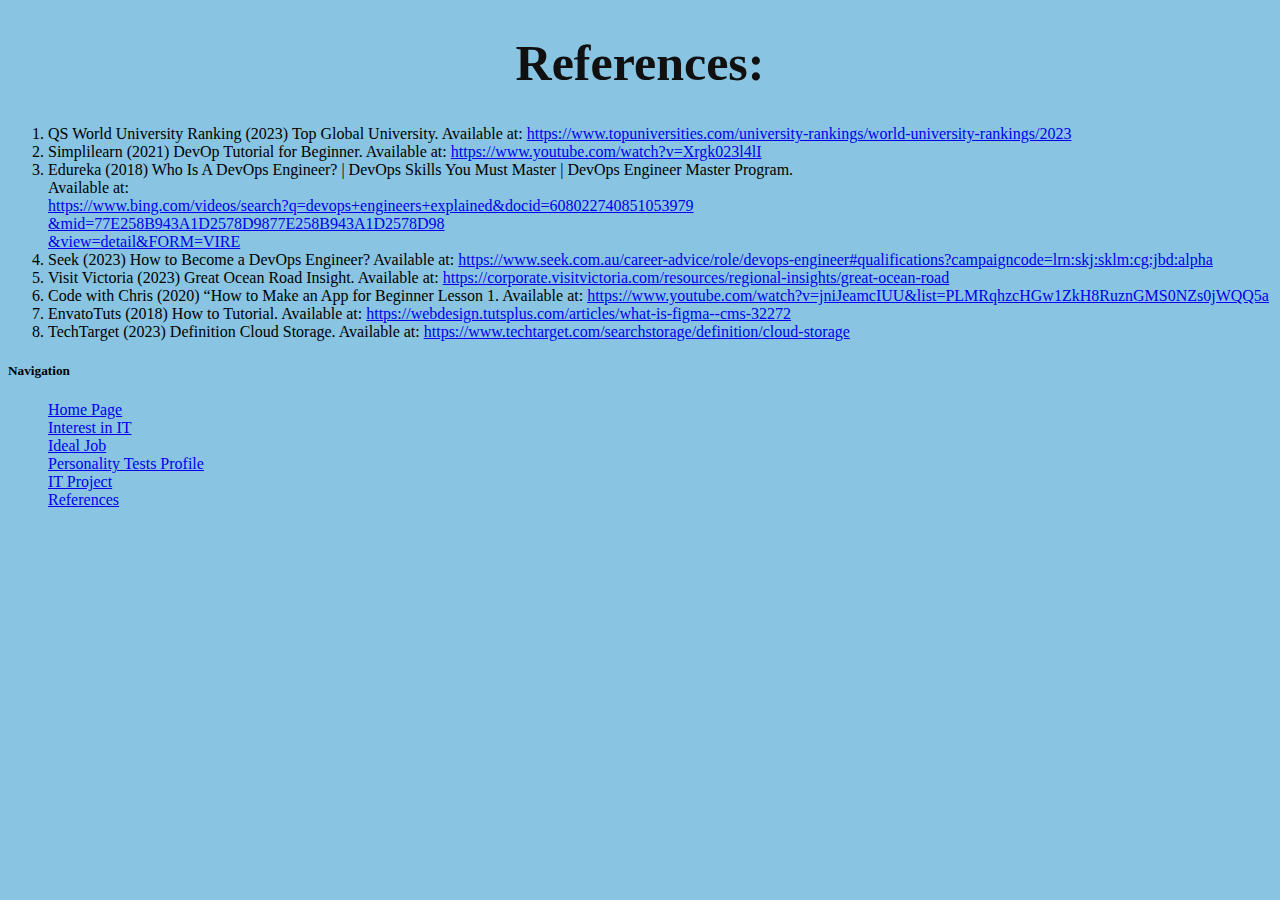
<file: references.html>
<!doctype HTML>
<html>

<head>
<title>References</title>
<link rel="stylesheet" href="css/style.css"
</head>

<body>
  <header>
    <h1>References:</h1>
</header>


<main>
  <ol>
    <li>QS World University Ranking (2023) Top Global University. Available at:
        <a href="https://www.topuniversities.com/university-rankings/world-university-rankings/2023 ">
        https://www.topuniversities.com/university-rankings/world-university-rankings/2023
        </a>
    </li>

    <li>Simplilearn (2021) DevOp Tutorial for Beginner. Available at:
          <a href = "https://www.youtube.com/watch?v=Xrgk023l4lI">
          https://www.youtube.com/watch?v=Xrgk023l4lI
          </a>
    </li>

    <li>
      Edureka (2018) Who Is A DevOps Engineer? | DevOps Skills You Must Master | DevOps Engineer Master Program.<br>
      Available at: <br>
      <a href ="https://www.bing.com/videos/search?q=devops+engineers+explained&docid=608022740851053979&mid=77E258B943A1D2578D9877E258B943A1D2578D98&view=detail&FORM=VIRE">
        https://www.bing.com/videos/search?q=devops+engineers+explained&docid=608022740851053979 <br>
        &mid=77E258B943A1D2578D9877E258B943A1D2578D98<br>
        &view=detail&FORM=VIRE
    </a>

    </li>

    <li>
      Seek (2023) How to Become a DevOps Engineer? Available at:
        <a href="https://www.seek.com.au/career-advice/role/devops-engineer#qualifications?campaigncode=lrn:skj:sklm:cg:jbd:alpha">
            https://www.seek.com.au/career-advice/role/devops-engineer#qualifications?campaigncode=lrn:skj:sklm:cg:jbd:alpha
        </a>
    </li>

    <li>
        Visit Victoria (2023) Great Ocean Road Insight.
        Available at:
        <a href="https://corporate.visitvictoria.com/resources/regional-insights/great-ocean-road">
            https://corporate.visitvictoria.com/resources/regional-insights/great-ocean-road
        </a>
      </li>
    <li>
        Code with Chris (2020)  “How to Make an App for Beginner Lesson 1.
        Available at:
          <a href="https://www.youtube.com/watch?v=jniJeamcIUU&list=PLMRqhzcHGw1ZkH8RuznGMS0NZs0jWQQ5a">
            https://www.youtube.com/watch?v=jniJeamcIUU&list=PLMRqhzcHGw1ZkH8RuznGMS0NZs0jWQQ5a
          </a>
    </li>

    <li>
        EnvatoTuts (2018) How to Tutorial. Available at:
        <a href ="https://webdesign.tutsplus.com/articles/what-is-figma--cms-32272">
          https://webdesign.tutsplus.com/articles/what-is-figma--cms-32272
        </a>
    </li>
    <li>
      TechTarget (2023) Definition Cloud Storage. Available at:
        <a href = "https://www.techtarget.com/searchstorage/definition/cloud-storage">
            https://www.techtarget.com/searchstorage/definition/cloud-storage
        </a>
    </li>
  </ol>
</main>



<h5 text-align: centre> Navigation </h5>
<ul>
  <a href="index.html">Home Page</a><br>
  <a href="interest-in-it.html">Interest in IT </a> <br>
  <a href="ideal-job.html">Ideal Job </a><br>
  <a href="personality-test-profile.html">Personality Tests Profile <br>
  <a href="it-project.html">IT Project </a> <br>
  <a href="references.html">References </a> <br>
</ul>
</body>
</html>
</file>
<file: css/style.css>
body {
  background-color: #89C5E2;
}

  h1{
    color: #101010;
    font-size: 50px;
    text-align: center;
  }

p{
  font-size: 20px;
}

img {
  
}
</file>
